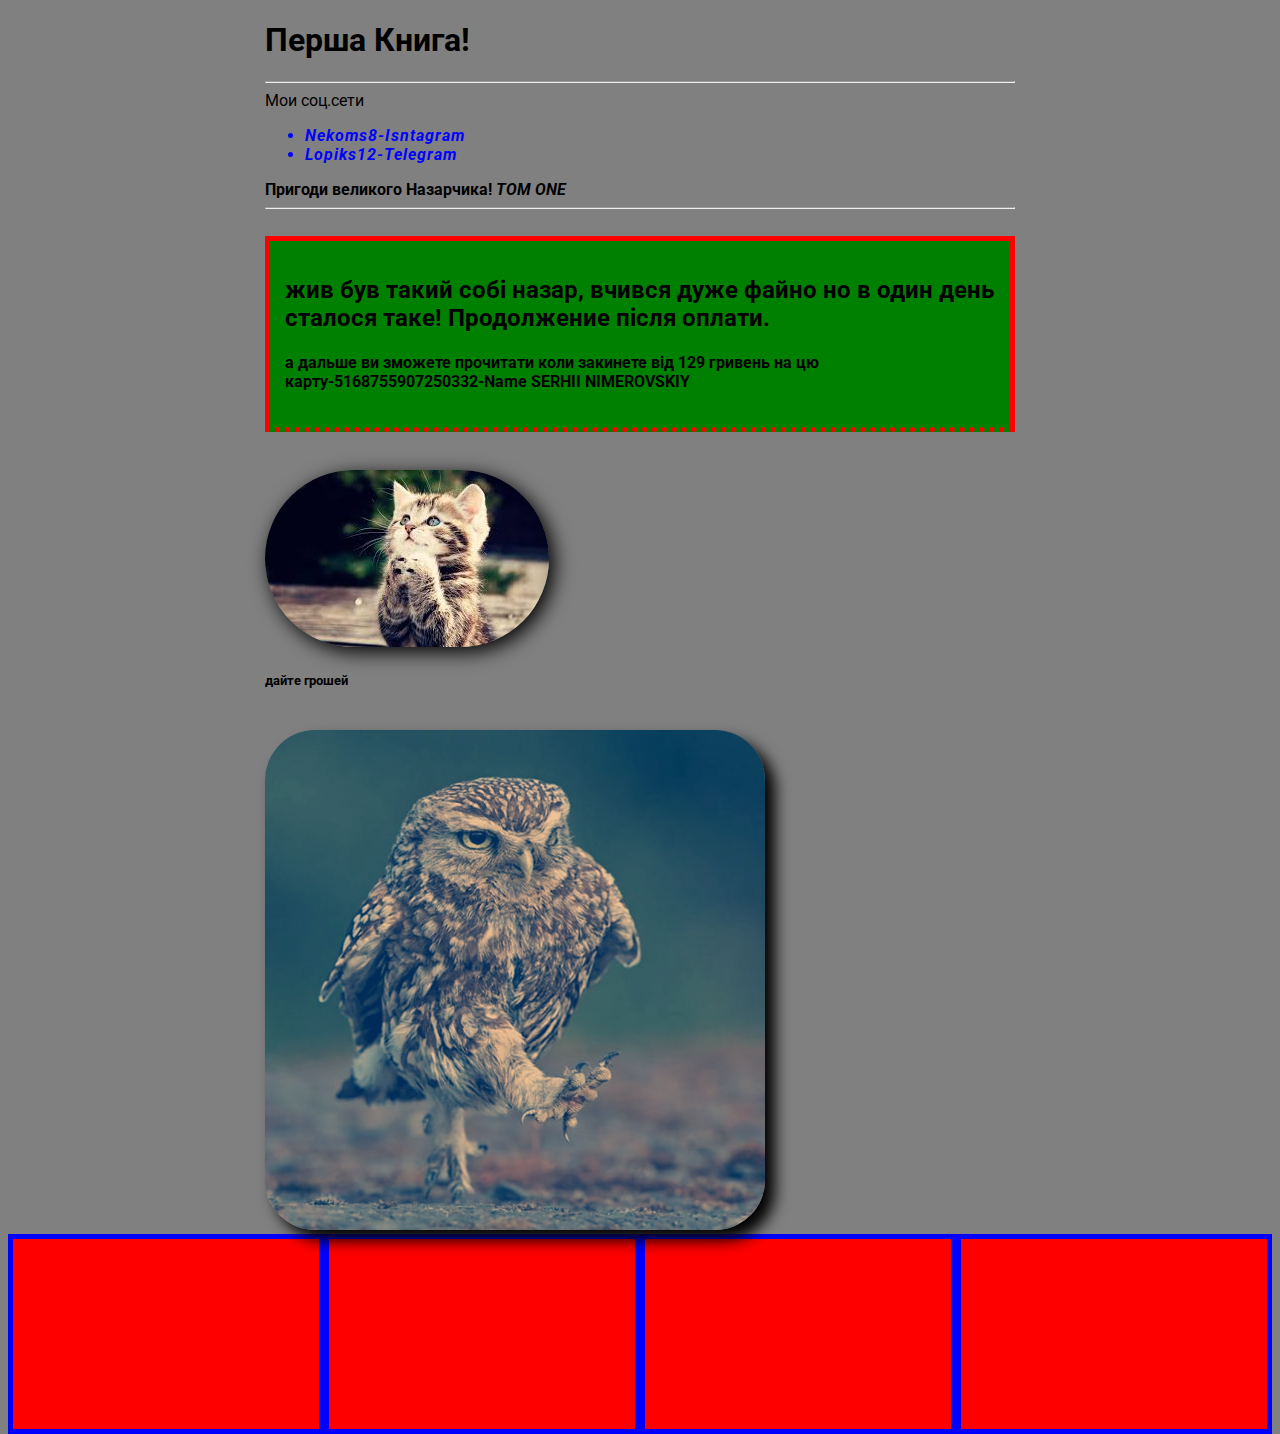
<file: сайт номер 2/index.html>
<!DOCTYPE html>
<html lang="en">
<head>
    <meta charset="UTF-8">
    <meta http-equiv="X-UA-Compatible" content="IE=edge">
    <meta name="viewport" content="width=, initial-scale=1.0">
    <title>КНИЖКА ВІД НАЗАРЧИКА!</title>
    <link rel="stylesheet" href="style.css">
</head>
<body>
    <div class="container">
    <div class="info">
    <h1 >Перша Книга!</h1>
        <hr>
    Мои соц.сети
    <ul>
        <li>nekoms8-isntagram</li>
        <li>lopiks12-telegram</li>
    </ul>
    </div>
    <strong>Пригоди великого Назарчика! <em>TOM ONE</em></strong>
    <br>
    <hr>
    <br>
        <div class="nazio">
    <h2>жив був такий собі назар, вчився дуже файно но в один день сталося таке! Продолжение після оплати.</h2> 
    <h4>а дальше ви зможете прочитати коли закинете від 129 гривень на цю карту-5168755907250332-Name SERHII NIMEROVSKIY</h4>
        </div>
        <br>
        <br>
    <img src="kotiki.jpg" class="kotiki">
    <h5>дайте грошей</h5>
    <br>
        <img src="sova.jpg" alt="сова"
        class="sova">
    </div>
    <div>
        <div class="box-model">
            <div></div>
            <div></div>
            <div></div>
            <div></div>
        </div>
    </div>
</body>
</html>
</file>
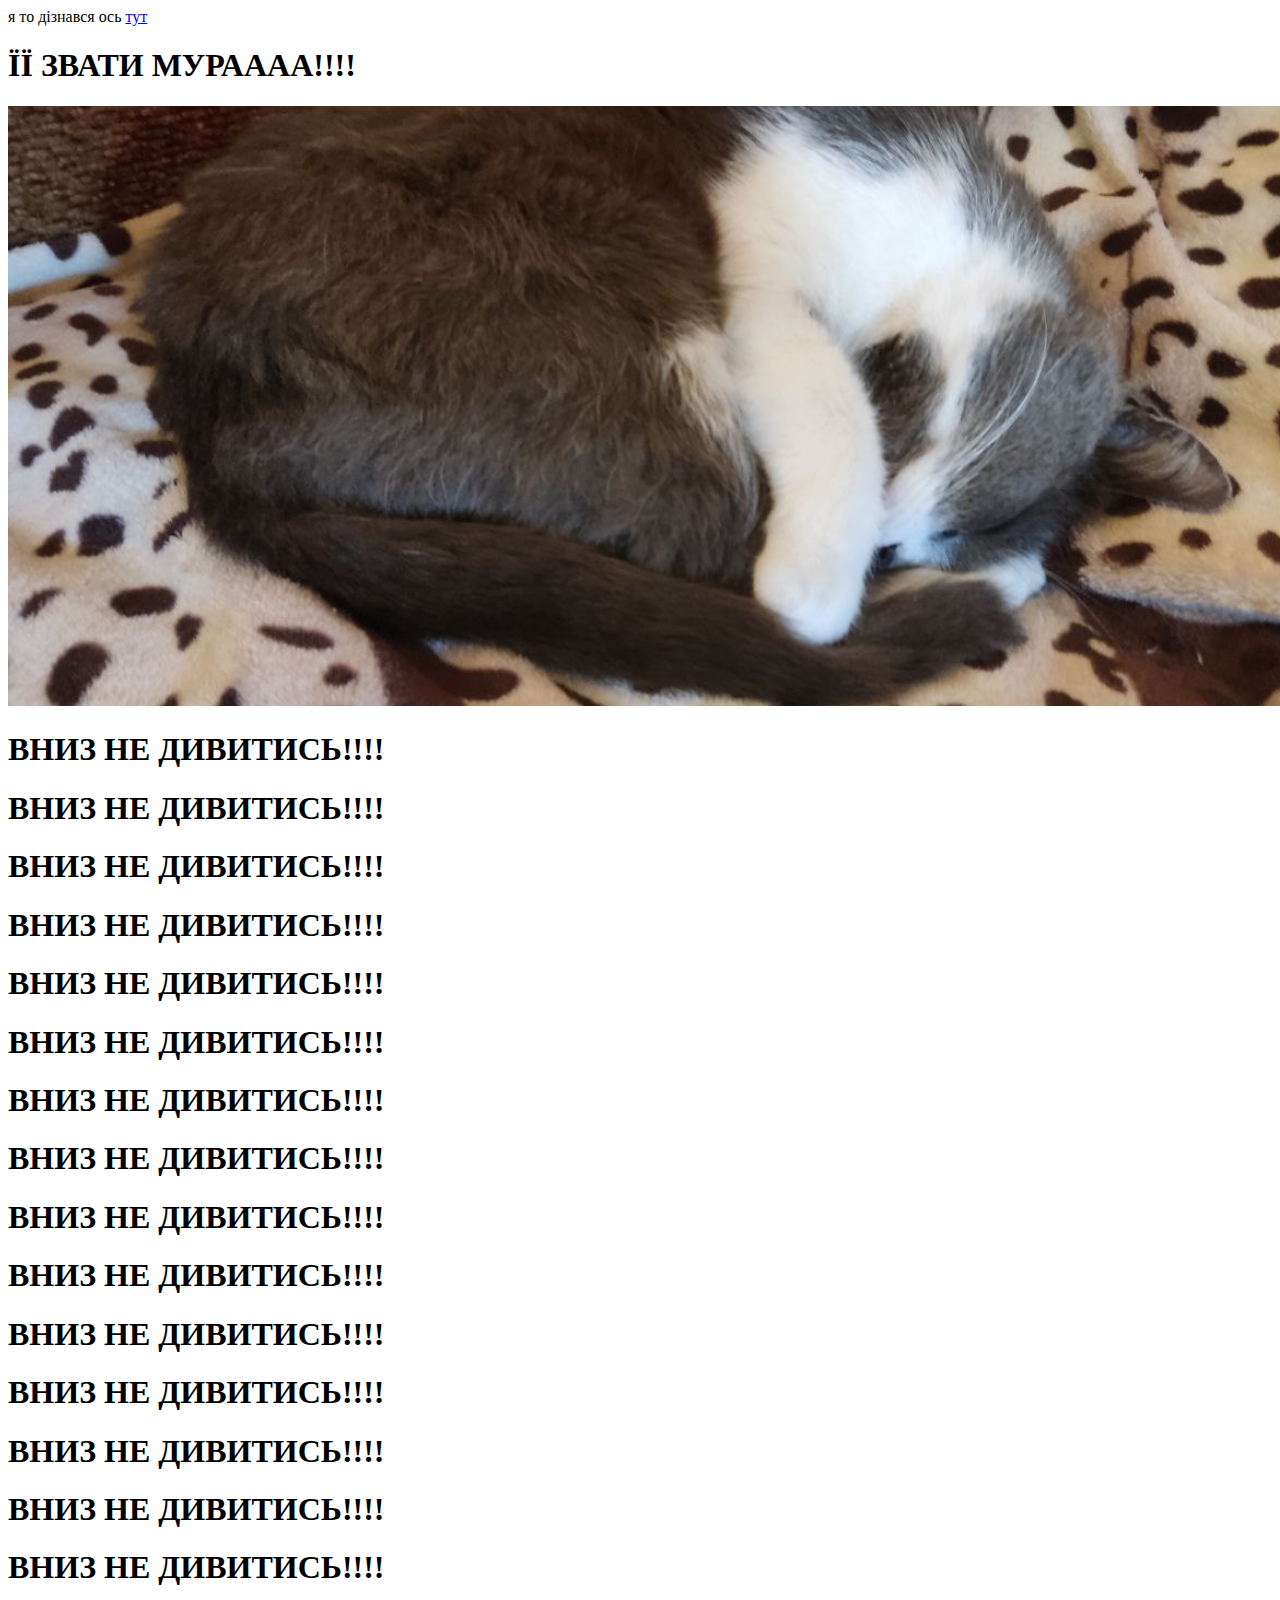
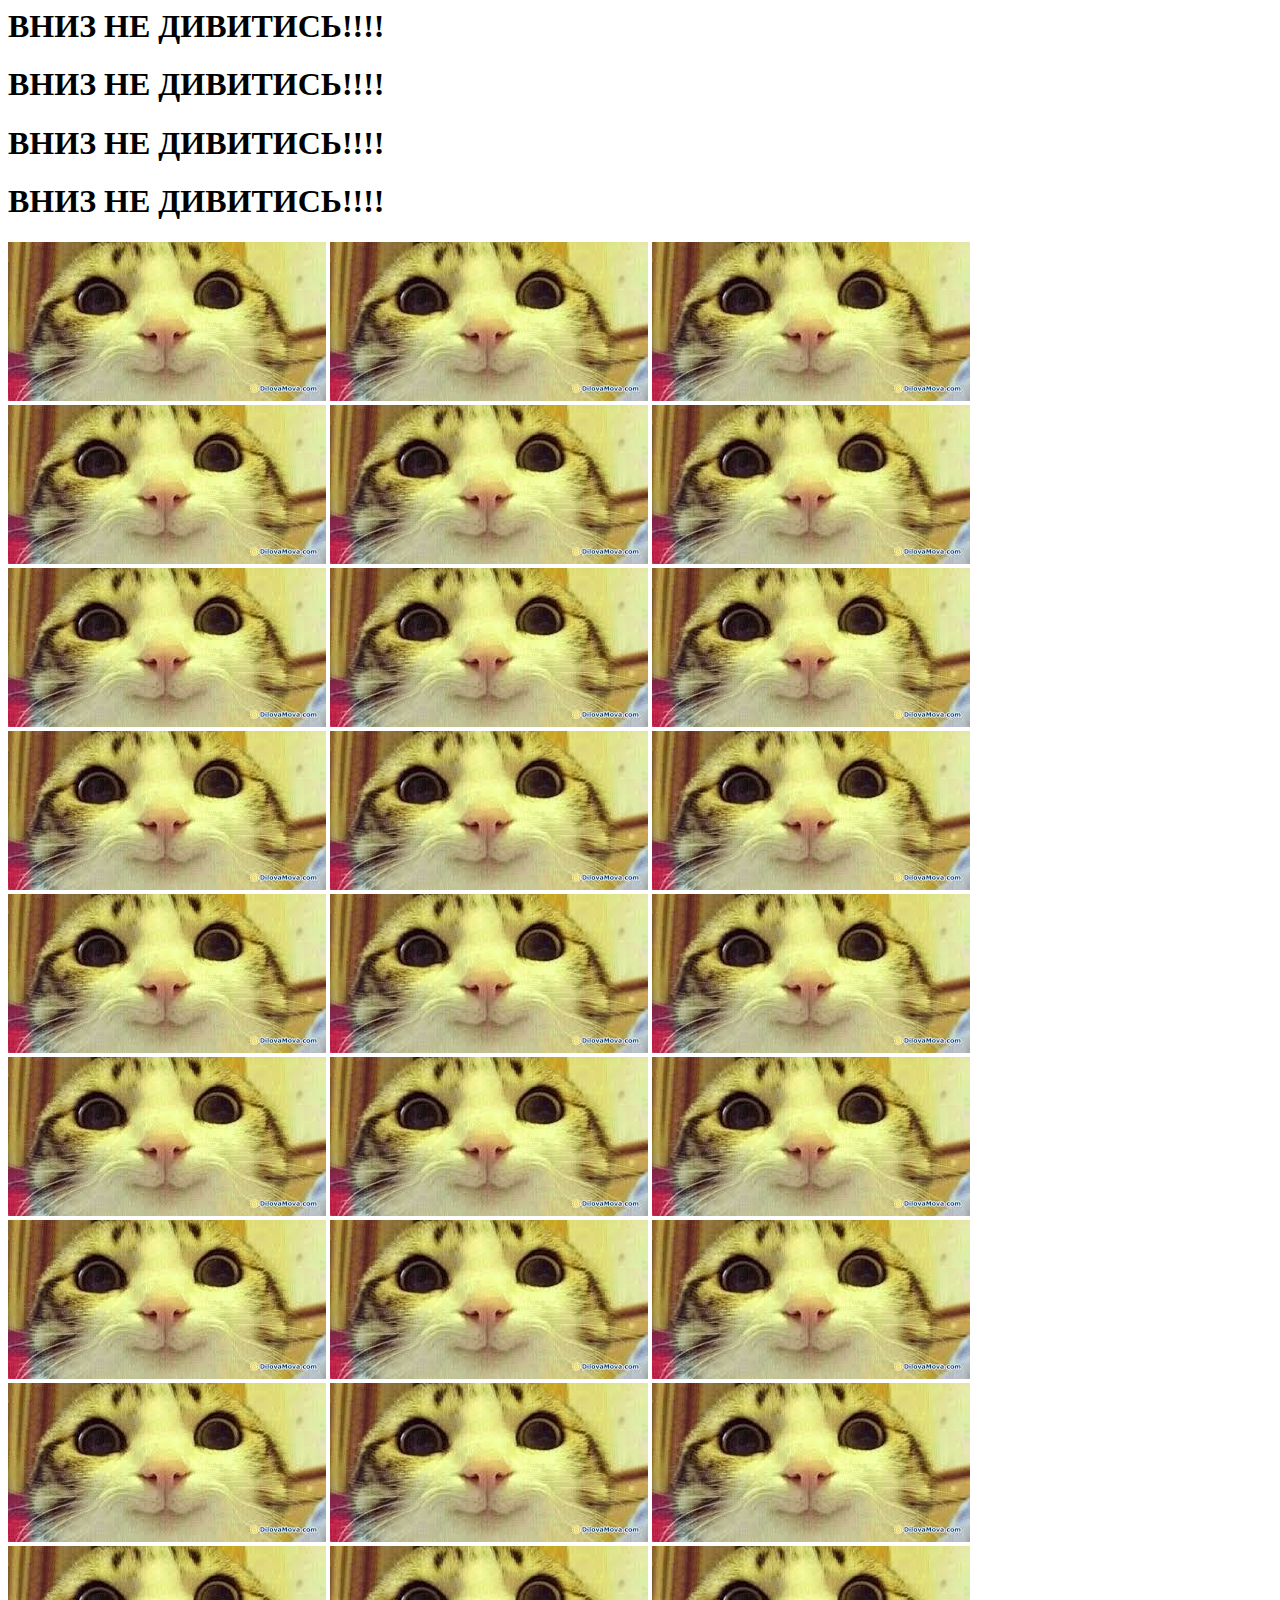
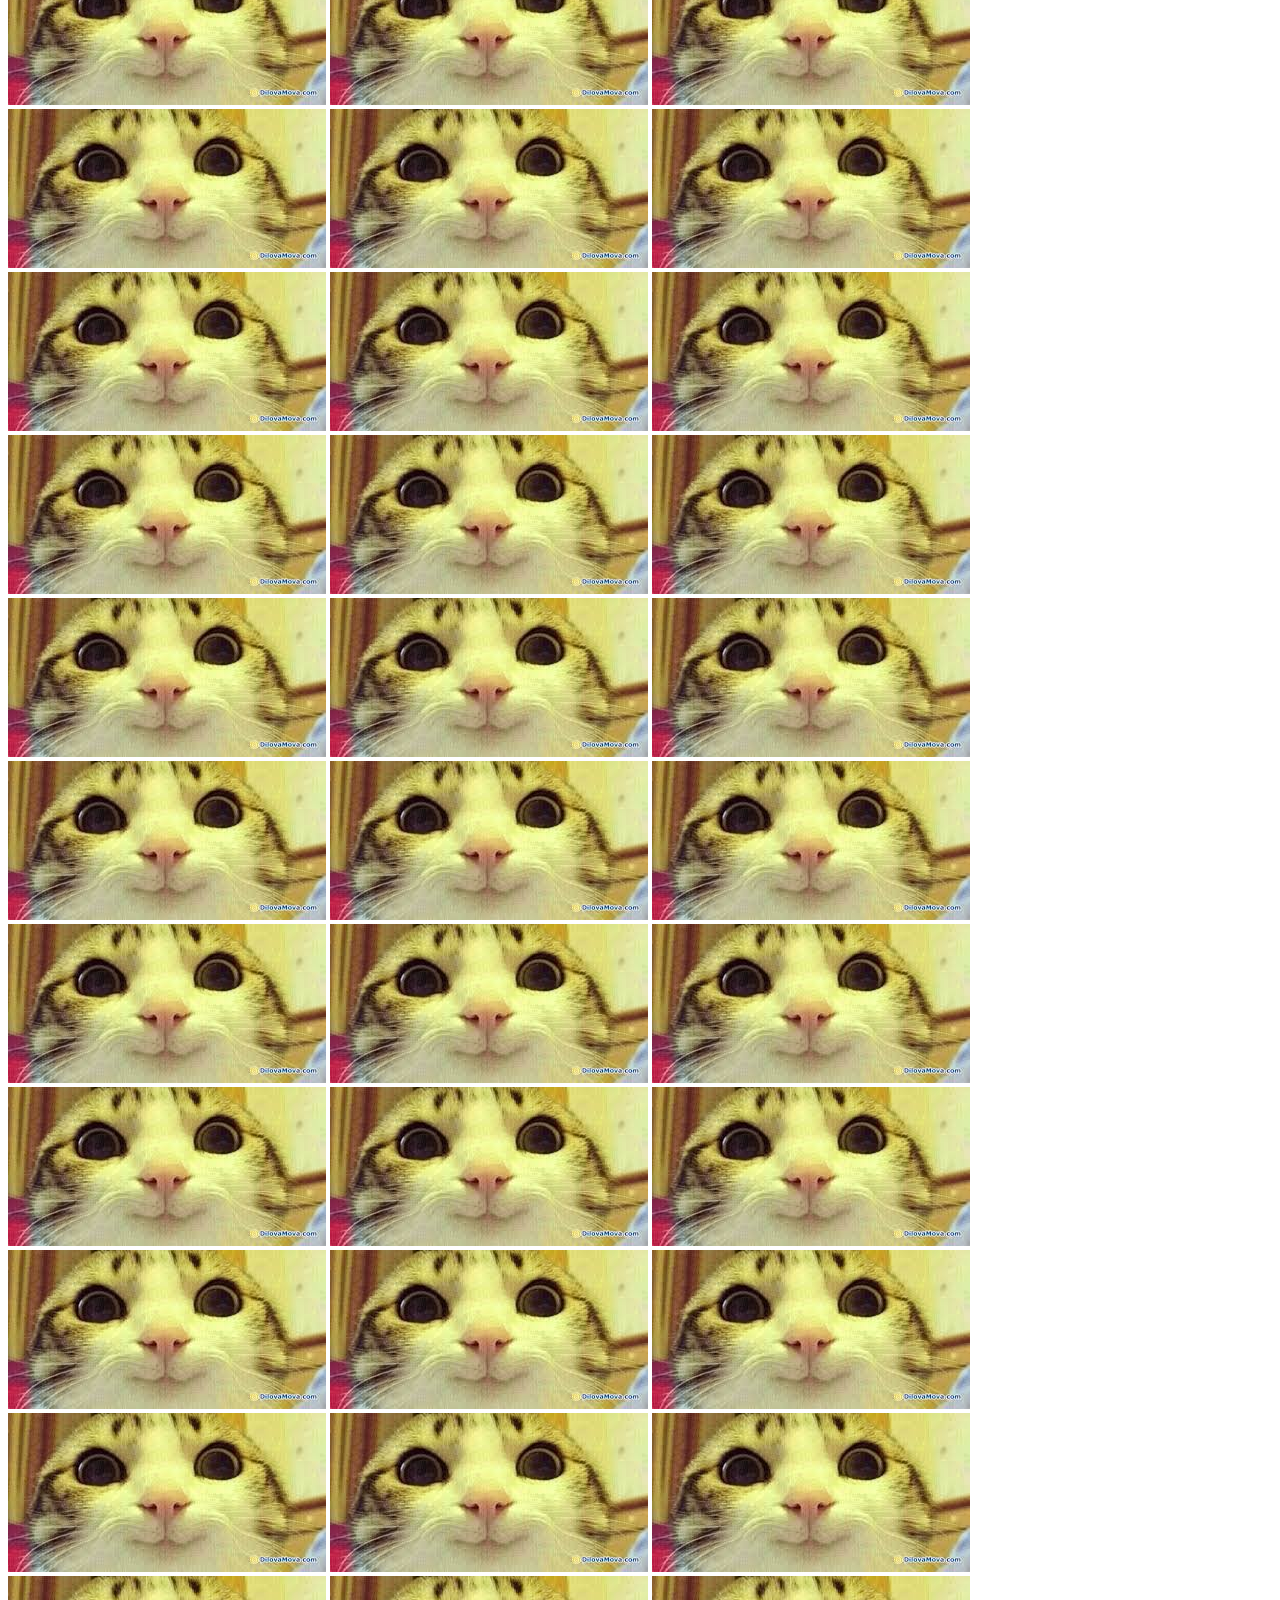
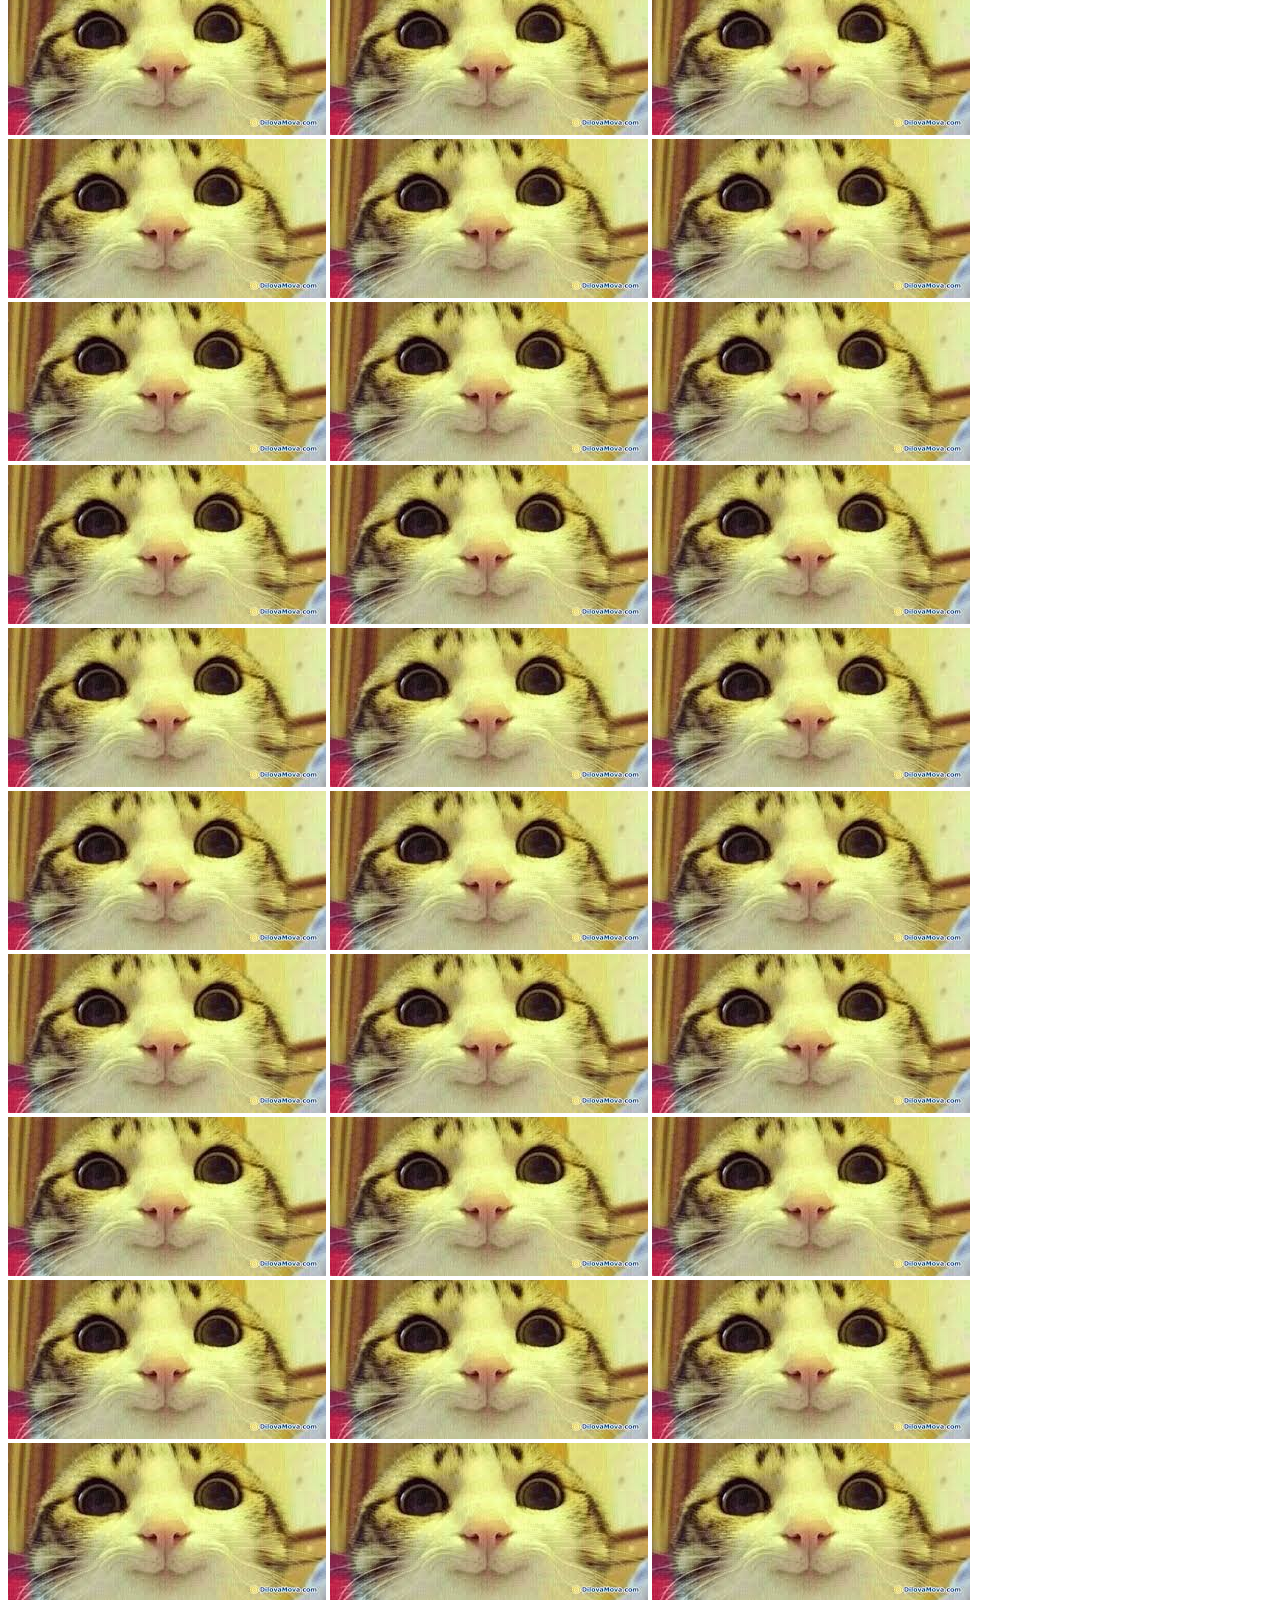
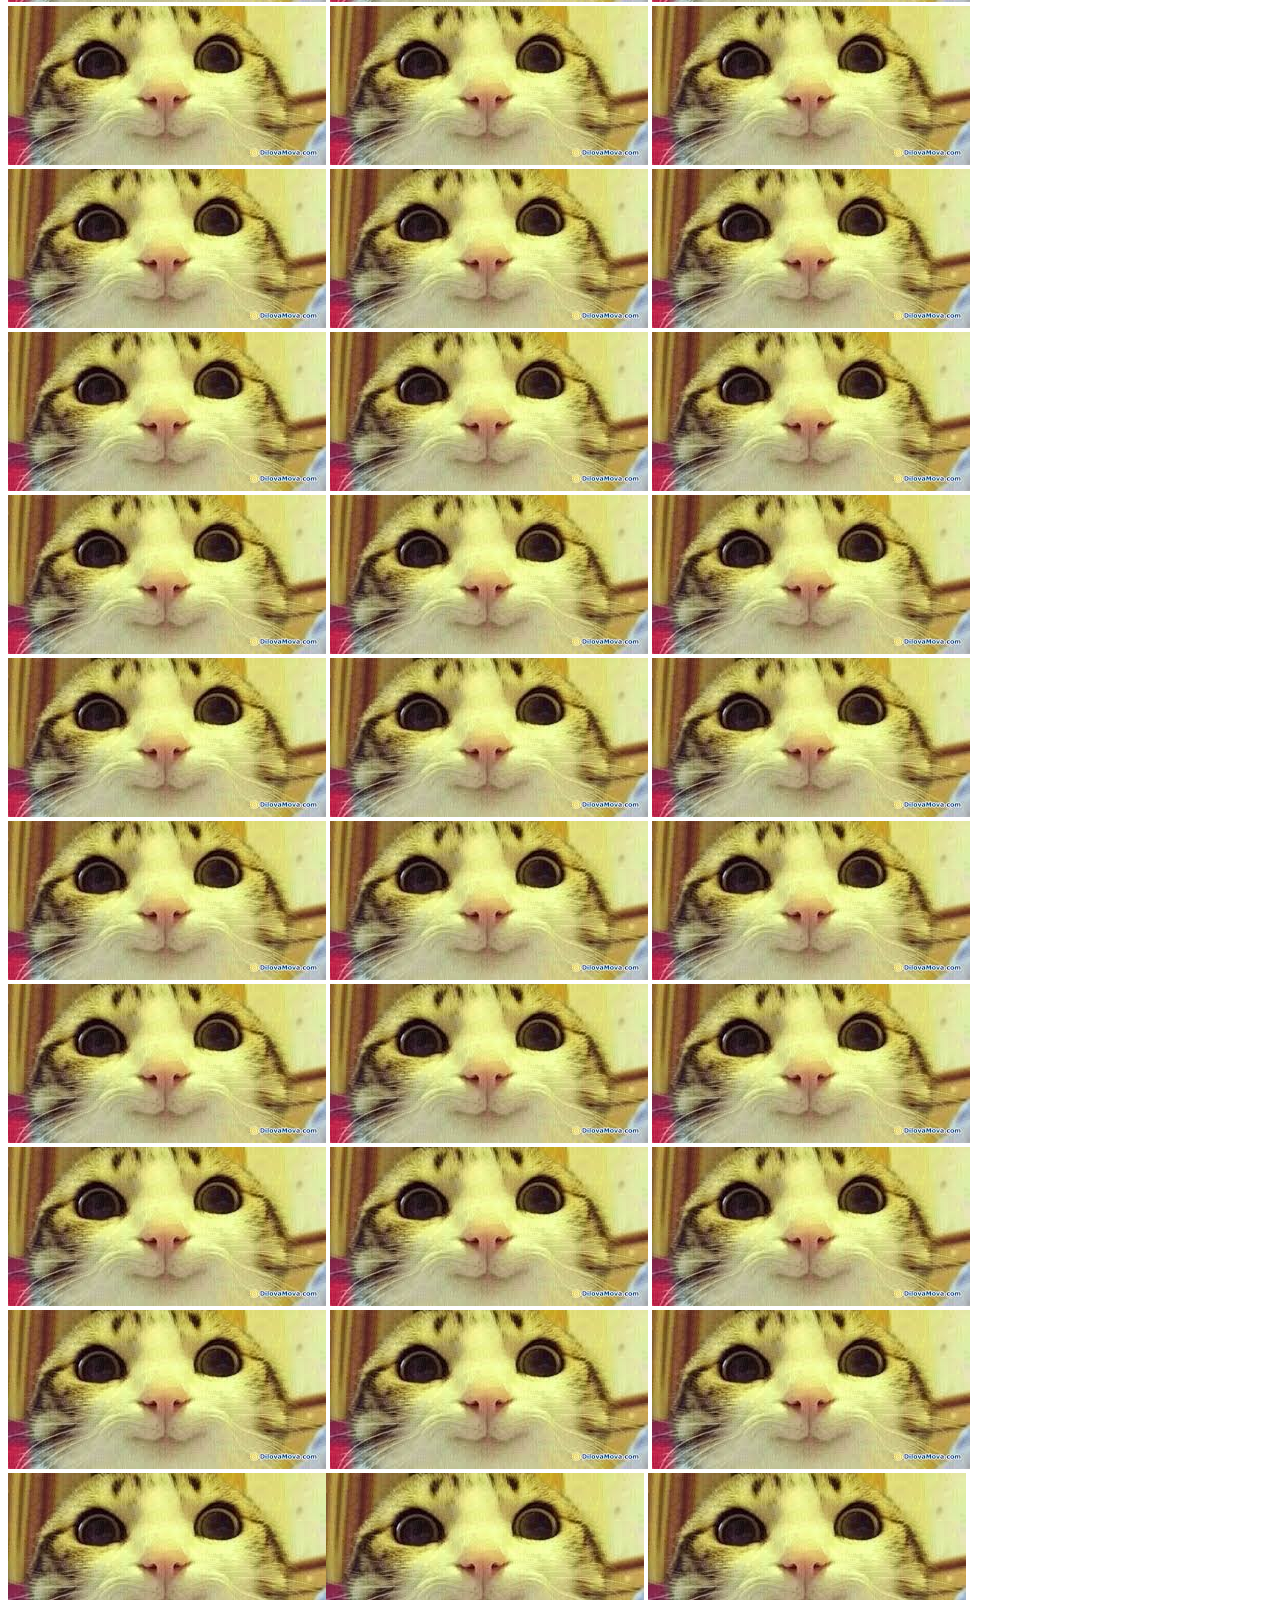
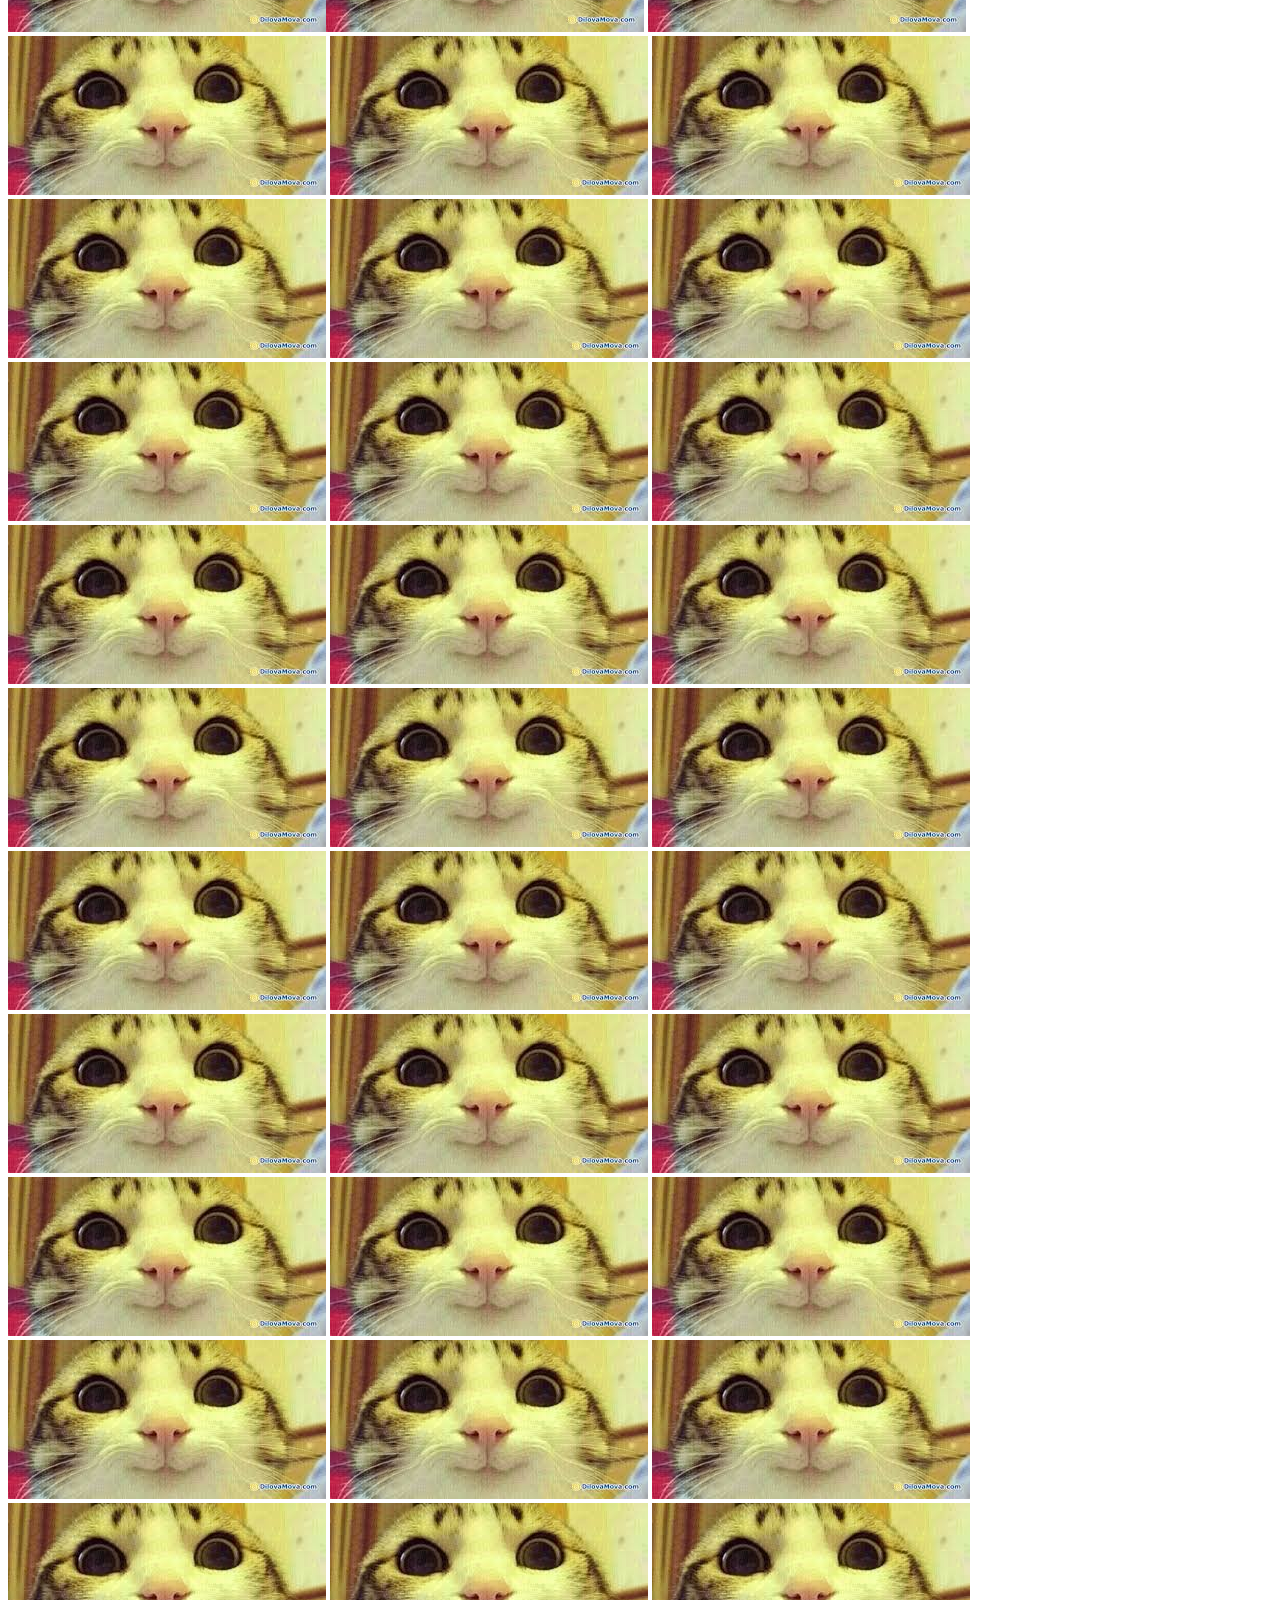
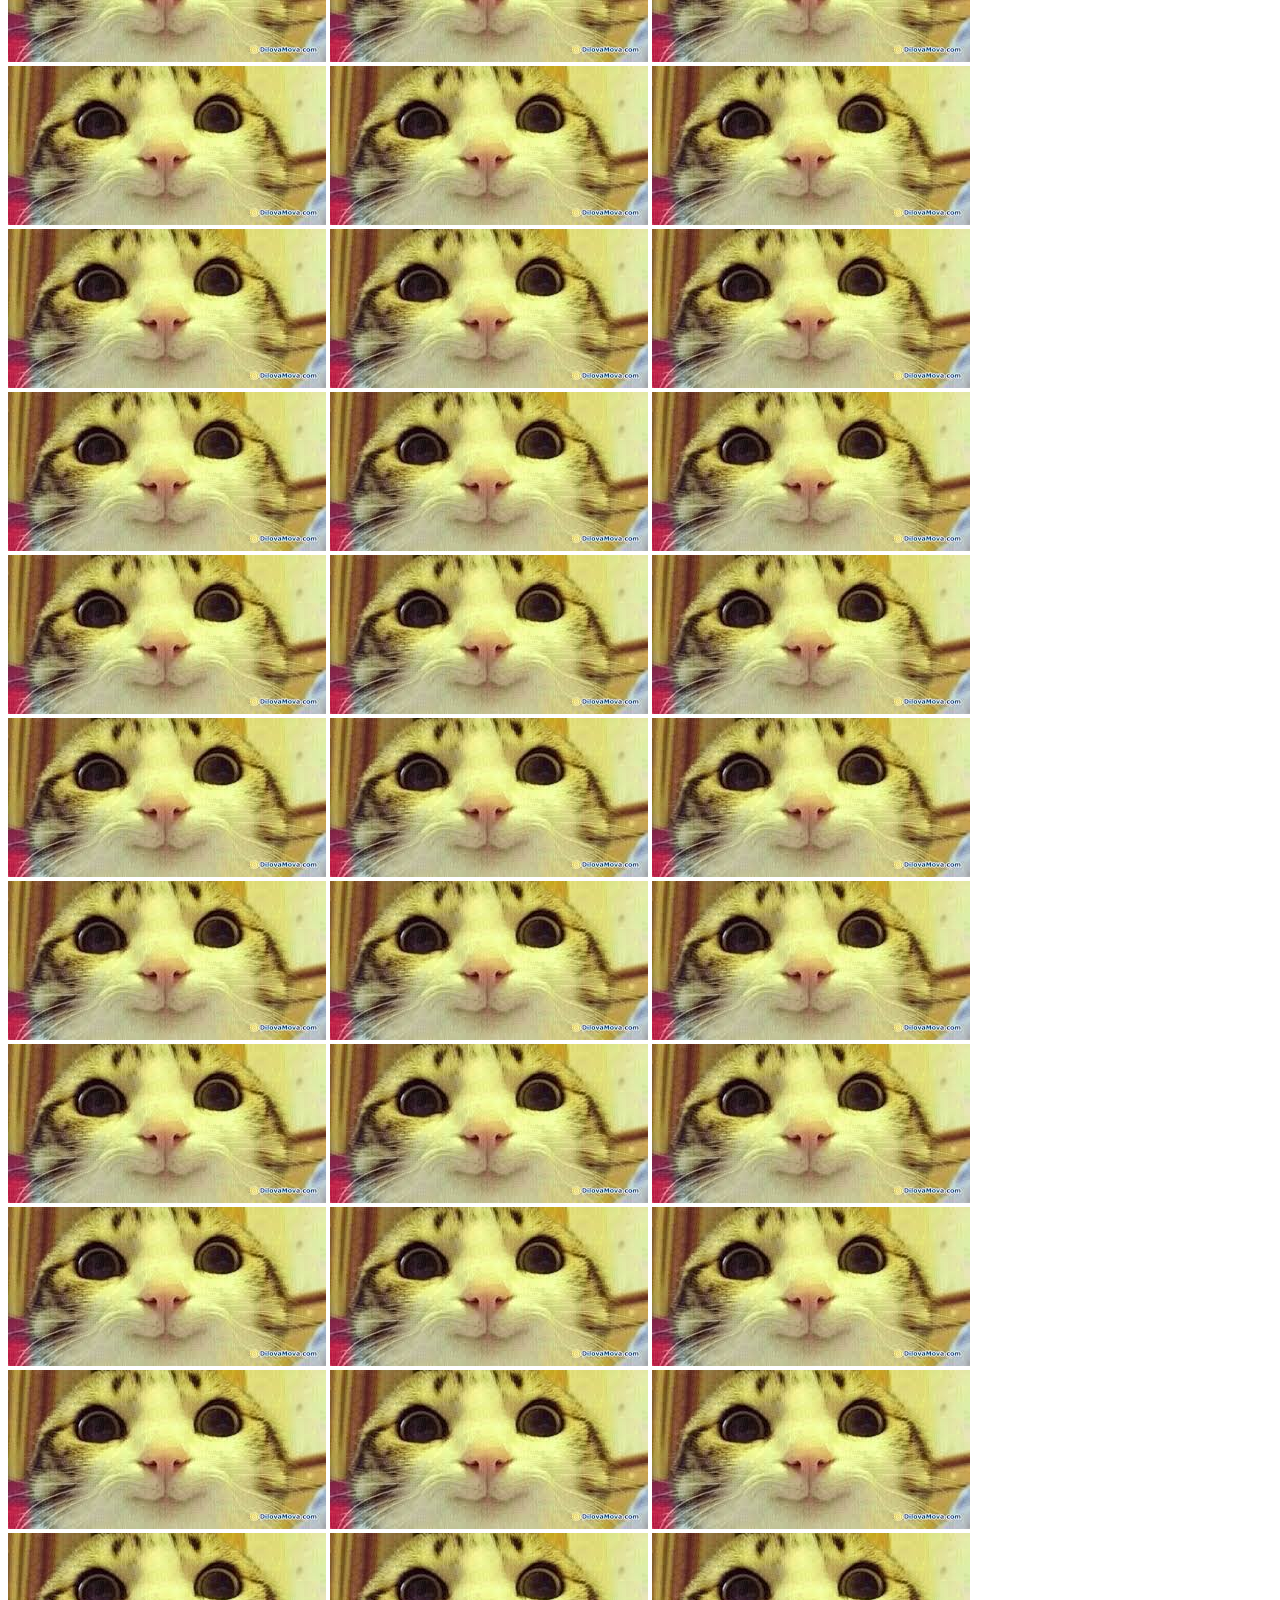
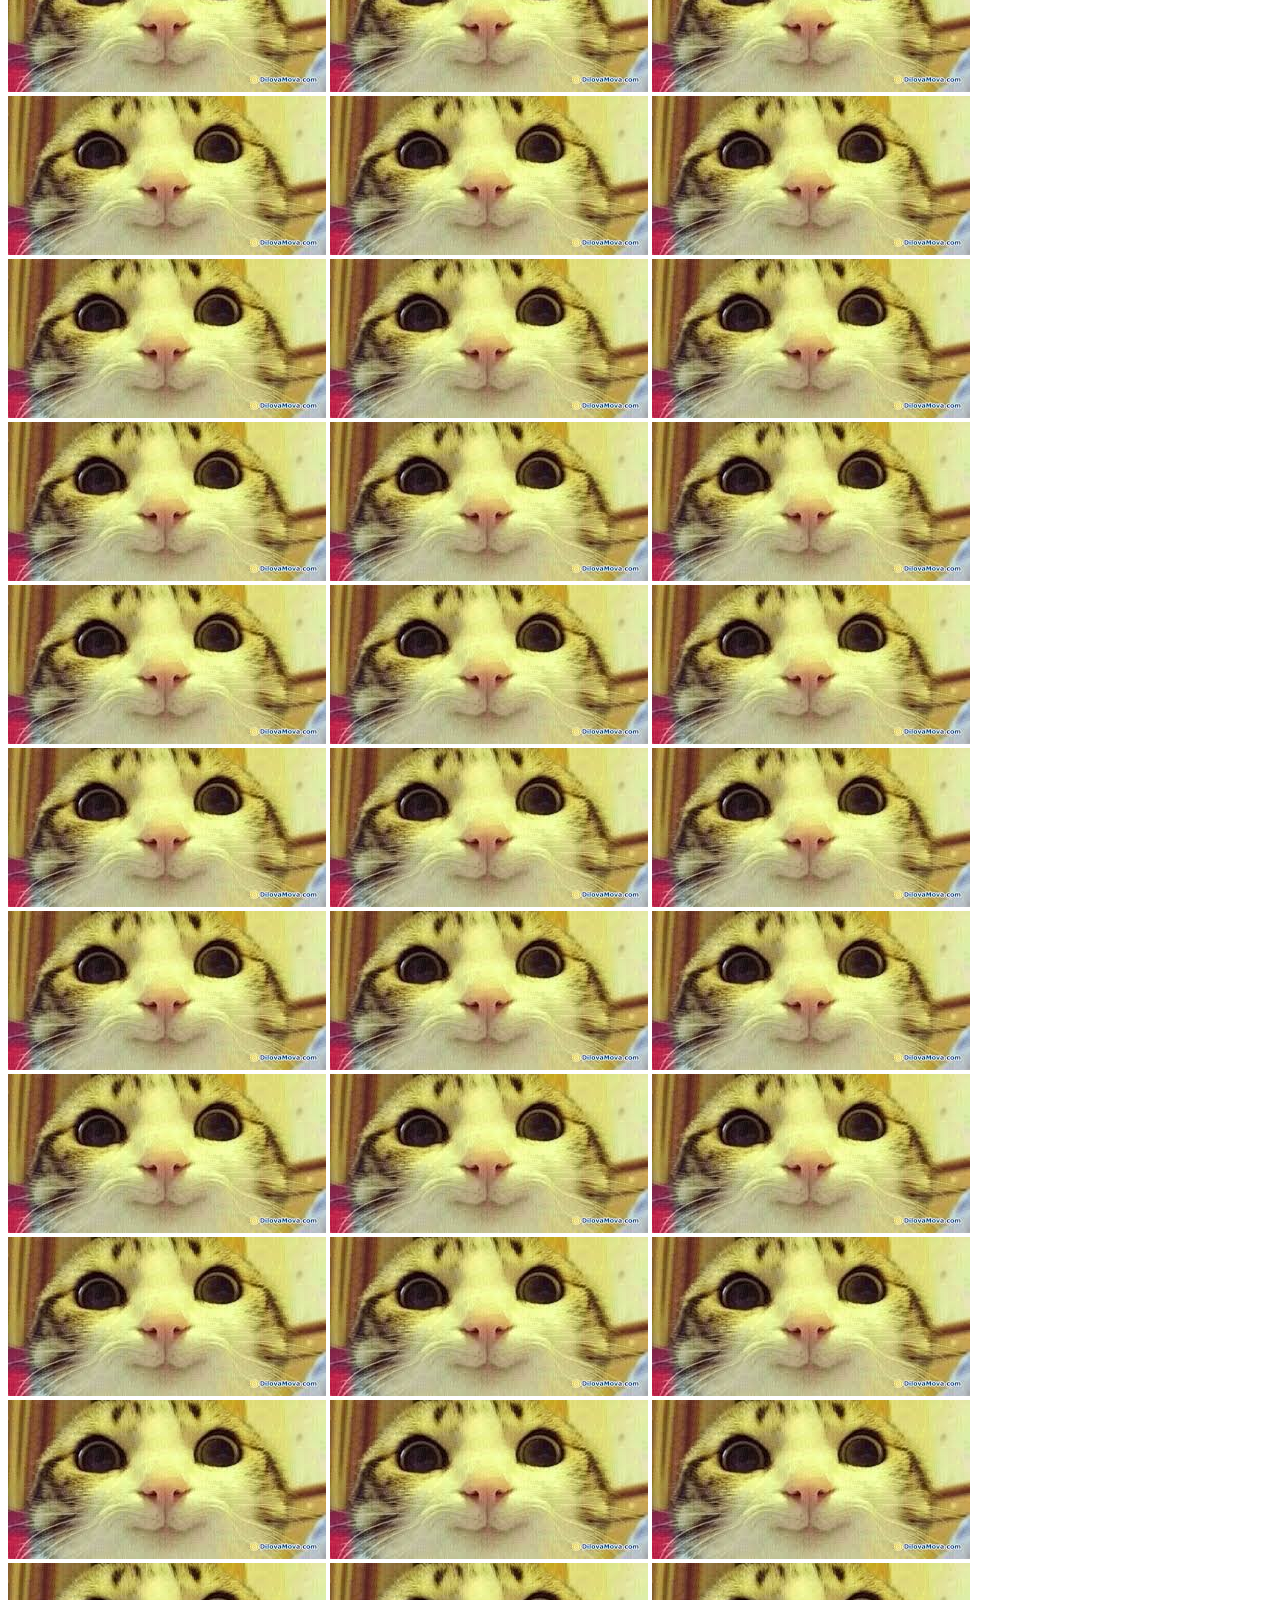
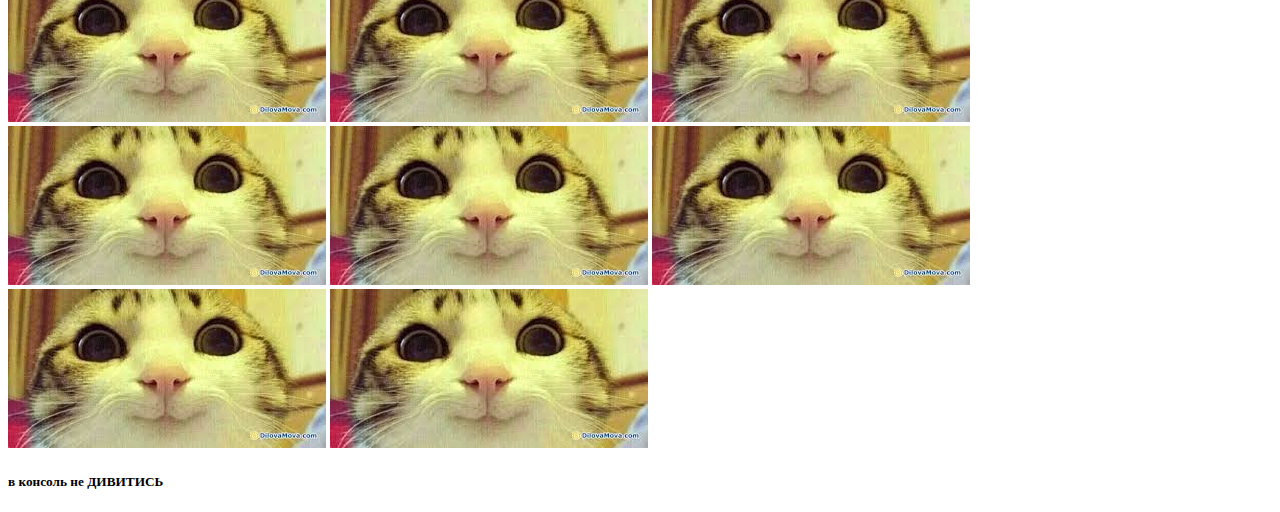
<file: html.html>
<!DOCTYPE html>
<html lang="en">
<head>
    <meta charset="UTF-8">
    <meta http-equiv="X-UA-Compatible" content="IE=edge">
    <meta name="viewport" content="width=device-width, initial-scale=1.0">
    <title>МУРОЧКААА!</title>
    я то дізнався ось <a href="https://www.youtube.com/watch?v=bWNmJqgri4Q" target="_blank" >тут</a>

<h1>ЇЇ ЗВАТИ МУРАААА!!!!</h1>
</head>
<body>
    <script src="jova.js"></script>
    <img src="photo_2022-03-25_12-13-56.jpg" style="object-fit: cover;" width="1400" height="600">
    <h1>ВНИЗ НЕ ДИВИТИСЬ!!!!</h1>
    <h1>ВНИЗ НЕ ДИВИТИСЬ!!!!</h1>
    <h1>ВНИЗ НЕ ДИВИТИСЬ!!!!</h1>
    <h1>ВНИЗ НЕ ДИВИТИСЬ!!!!</h1>
    <h1>ВНИЗ НЕ ДИВИТИСЬ!!!!</h1>
    <h1>ВНИЗ НЕ ДИВИТИСЬ!!!!</h1>
    <h1>ВНИЗ НЕ ДИВИТИСЬ!!!!</h1>
    <h1>ВНИЗ НЕ ДИВИТИСЬ!!!!</h1>
    <h1>ВНИЗ НЕ ДИВИТИСЬ!!!!</h1>
    <h1>ВНИЗ НЕ ДИВИТИСЬ!!!!</h1>
    <h1>ВНИЗ НЕ ДИВИТИСЬ!!!!</h1>
    <h1>ВНИЗ НЕ ДИВИТИСЬ!!!!</h1>
    <h1>ВНИЗ НЕ ДИВИТИСЬ!!!!</h1>
    <h1>ВНИЗ НЕ ДИВИТИСЬ!!!!</h1>
    <h1>ВНИЗ НЕ ДИВИТИСЬ!!!!</h1>
    <h1>ВНИЗ НЕ ДИВИТИСЬ!!!!</h1>
    <h1>ВНИЗ НЕ ДИВИТИСЬ!!!!</h1>
    <h1>ВНИЗ НЕ ДИВИТИСЬ!!!!</h1>
    <h1>ВНИЗ НЕ ДИВИТИСЬ!!!!</h1>
    <img src="images.jpg"> 
    <img src="images.jpg">
    <img src="images.jpg">
    <img src="images.jpg">
    <img src="images.jpg">
    <img src="images.jpg">
    <img src="images.jpg">
    <img src="images.jpg">    <img src="images.jpg">
    <img src="images.jpg">
    <img src="images.jpg">
    <img src="images.jpg">
    <img src="images.jpg">
    <img src="images.jpg">
    <img src="images.jpg">
    <img src="images.jpg">    <img src="images.jpg">
    <img src="images.jpg">
    <img src="images.jpg">
    <img src="images.jpg">
    <img src="images.jpg">
    <img src="images.jpg">
    <img src="images.jpg">
    <img src="images.jpg">    <img src="images.jpg">
    <img src="images.jpg">
    <img src="images.jpg">
    <img src="images.jpg">
    <img src="images.jpg">
    <img src="images.jpg">
    <img src="images.jpg">
    <img src="images.jpg">    <img src="images.jpg">
    <img src="images.jpg">
    <img src="images.jpg">
    <img src="images.jpg">
    <img src="images.jpg">
    <img src="images.jpg">
    <img src="images.jpg">
    <img src="images.jpg">    <img src="images.jpg">
    <img src="images.jpg">
    <img src="images.jpg">
    <img src="images.jpg">
    <img src="images.jpg">
    <img src="images.jpg">
    <img src="images.jpg">
    <img src="images.jpg">    <img src="images.jpg">
    <img src="images.jpg">
    <img src="images.jpg">
    <img src="images.jpg">
    <img src="images.jpg">
    <img src="images.jpg">
    <img src="images.jpg">
    <img src="images.jpg">
    <img src="images.jpg"> 
    <img src="images.jpg">
    <img src="images.jpg">
    <img src="images.jpg">
    <img src="images.jpg">
    <img src="images.jpg">
    <img src="images.jpg">
    <img src="images.jpg">    <img src="images.jpg">
    <img src="images.jpg">
    <img src="images.jpg">
    <img src="images.jpg">
    <img src="images.jpg">
    <img src="images.jpg">
    <img src="images.jpg">
    <img src="images.jpg">    <img src="images.jpg">
    <img src="images.jpg">
    <img src="images.jpg">
    <img src="images.jpg">
    <img src="images.jpg">
    <img src="images.jpg">
    <img src="images.jpg">
    <img src="images.jpg">    <img src="images.jpg">
    <img src="images.jpg">
    <img src="images.jpg">
    <img src="images.jpg">
    <img src="images.jpg">
    <img src="images.jpg">
    <img src="images.jpg">
    <img src="images.jpg">    <img src="images.jpg">
    <img src="images.jpg">
    <img src="images.jpg">
    <img src="images.jpg">
    <img src="images.jpg">
    <img src="images.jpg">
    <img src="images.jpg">
    <img src="images.jpg">    <img src="images.jpg">
    <img src="images.jpg">
    <img src="images.jpg">
    <img src="images.jpg">
    <img src="images.jpg">
    <img src="images.jpg">
    <img src="images.jpg">
    <img src="images.jpg">    <img src="images.jpg">
    <img src="images.jpg">
    <img src="images.jpg">
    <img src="images.jpg">
    <img src="images.jpg">
    <img src="images.jpg">
    <img src="images.jpg">
    <img src="images.jpg"><img src="images.jpg"> 
    <img src="images.jpg">
    <img src="images.jpg">
    <img src="images.jpg">
    <img src="images.jpg">
    <img src="images.jpg">
    <img src="images.jpg">
    <img src="images.jpg">    <img src="images.jpg">
    <img src="images.jpg">
    <img src="images.jpg">
    <img src="images.jpg">
    <img src="images.jpg">
    <img src="images.jpg">
    <img src="images.jpg">
    <img src="images.jpg">    <img src="images.jpg">
    <img src="images.jpg">
    <img src="images.jpg">
    <img src="images.jpg">
    <img src="images.jpg">
    <img src="images.jpg">
    <img src="images.jpg">
    <img src="images.jpg">    <img src="images.jpg">
    <img src="images.jpg">
    <img src="images.jpg">
    <img src="images.jpg">
    <img src="images.jpg">
    <img src="images.jpg">
    <img src="images.jpg">
    <img src="images.jpg">    <img src="images.jpg">
    <img src="images.jpg">
    <img src="images.jpg">
    <img src="images.jpg">
    <img src="images.jpg">
    <img src="images.jpg">
    <img src="images.jpg">
    <img src="images.jpg">    <img src="images.jpg">
    <img src="images.jpg">
    <img src="images.jpg">
    <img src="images.jpg">
    <img src="images.jpg">
    <img src="images.jpg">
    <img src="images.jpg">
    <img src="images.jpg">    <img src="images.jpg">
    <img src="images.jpg">
    <img src="images.jpg">
    <img src="images.jpg">
    <img src="images.jpg">
    <img src="images.jpg">
    <img src="images.jpg">
    <img src="images.jpg"><img src="images.jpg"> 
    <img src="images.jpg">
    <img src="images.jpg">
    <img src="images.jpg">
    <img src="images.jpg">
    <img src="images.jpg">
    <img src="images.jpg">
    <img src="images.jpg">    <img src="images.jpg">
    <img src="images.jpg">
    <img src="images.jpg">
    <img src="images.jpg">
    <img src="images.jpg">
    <img src="images.jpg">
    <img src="images.jpg">
    <img src="images.jpg">    <img src="images.jpg">
    <img src="images.jpg">
    <img src="images.jpg">
    <img src="images.jpg">
    <img src="images.jpg">
    <img src="images.jpg">
    <img src="images.jpg">
    <img src="images.jpg">    <img src="images.jpg">
    <img src="images.jpg">
    <img src="images.jpg">
    <img src="images.jpg">
    <img src="images.jpg">
    <img src="images.jpg">
    <img src="images.jpg">
    <img src="images.jpg">    <img src="images.jpg">
    <img src="images.jpg">
    <img src="images.jpg">
    <img src="images.jpg">
    <img src="images.jpg">
    <img src="images.jpg">
    <img src="images.jpg">
    <img src="images.jpg">    <img src="images.jpg">
    <audio src=""></audio>
    <script src="jova.js"></script>
</body>
</html>
<h5>в консоль не ДИВИТИСЬ</h5>
</file>
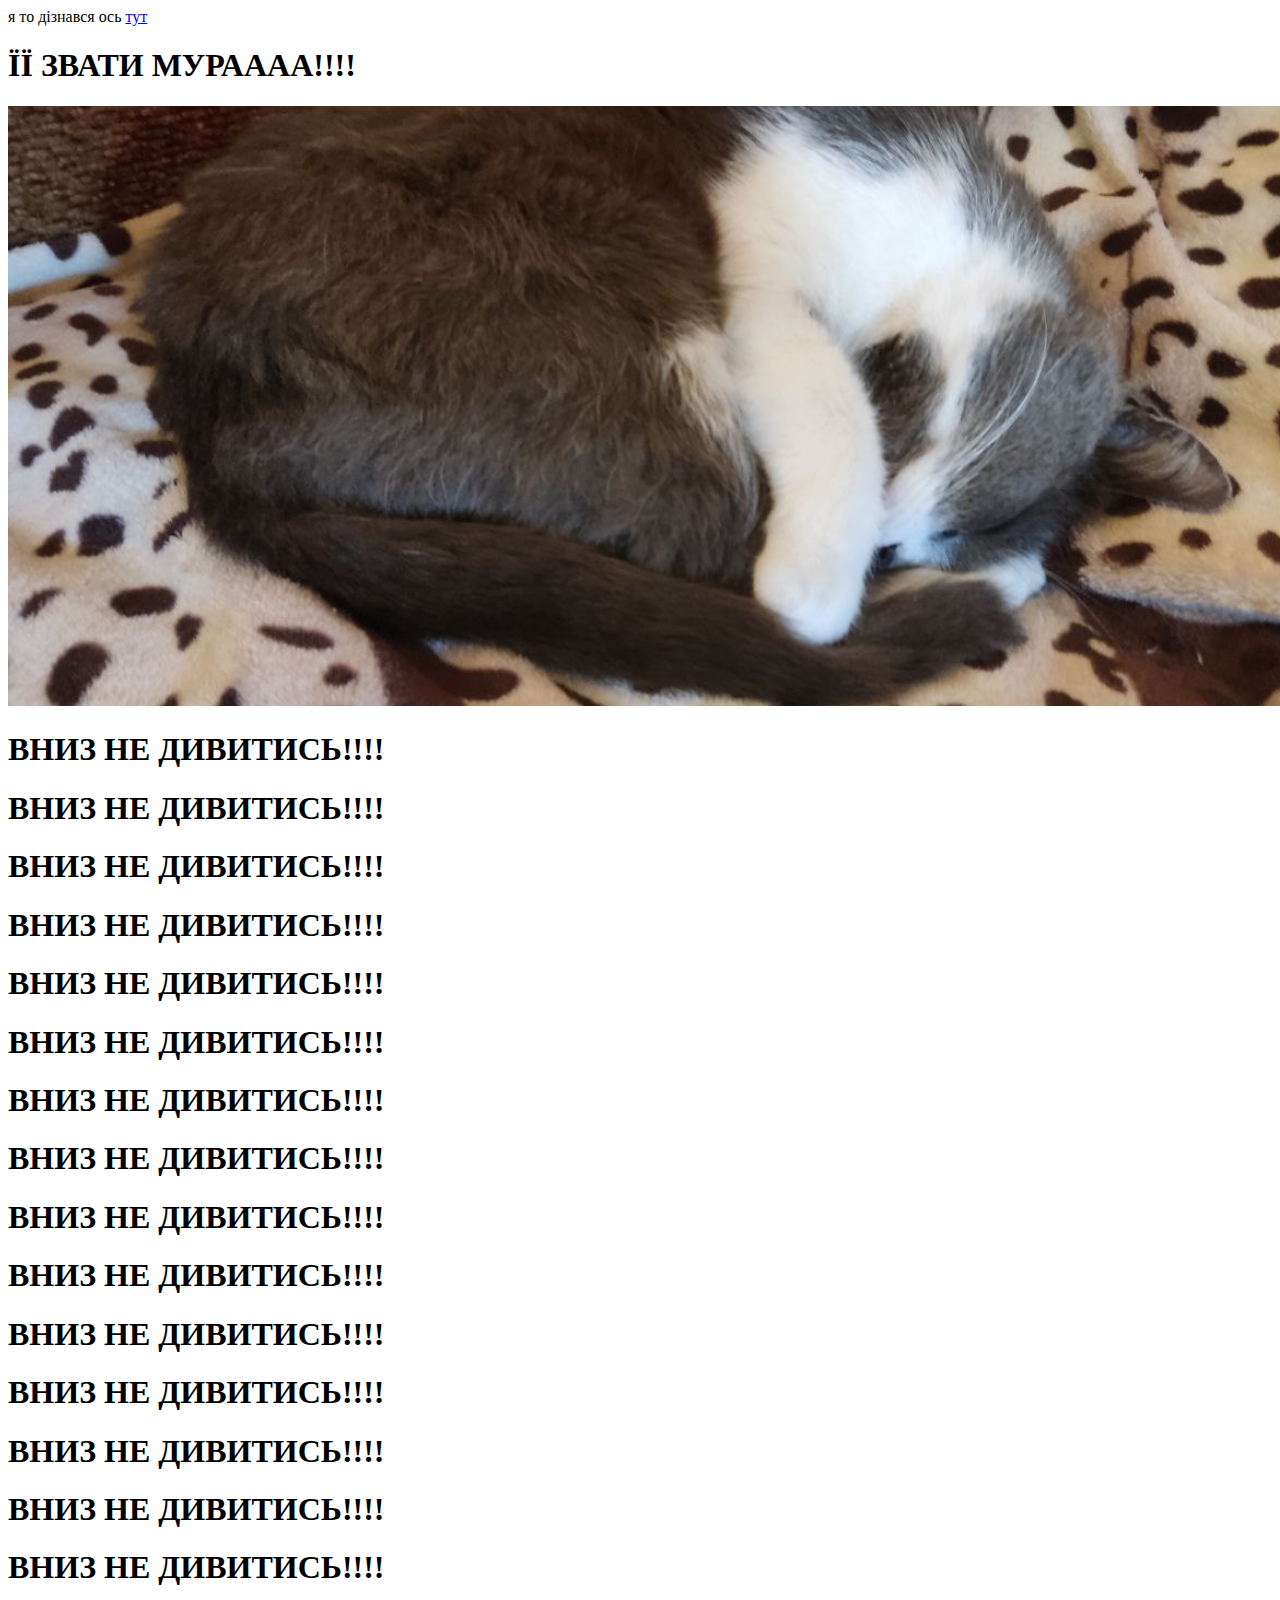
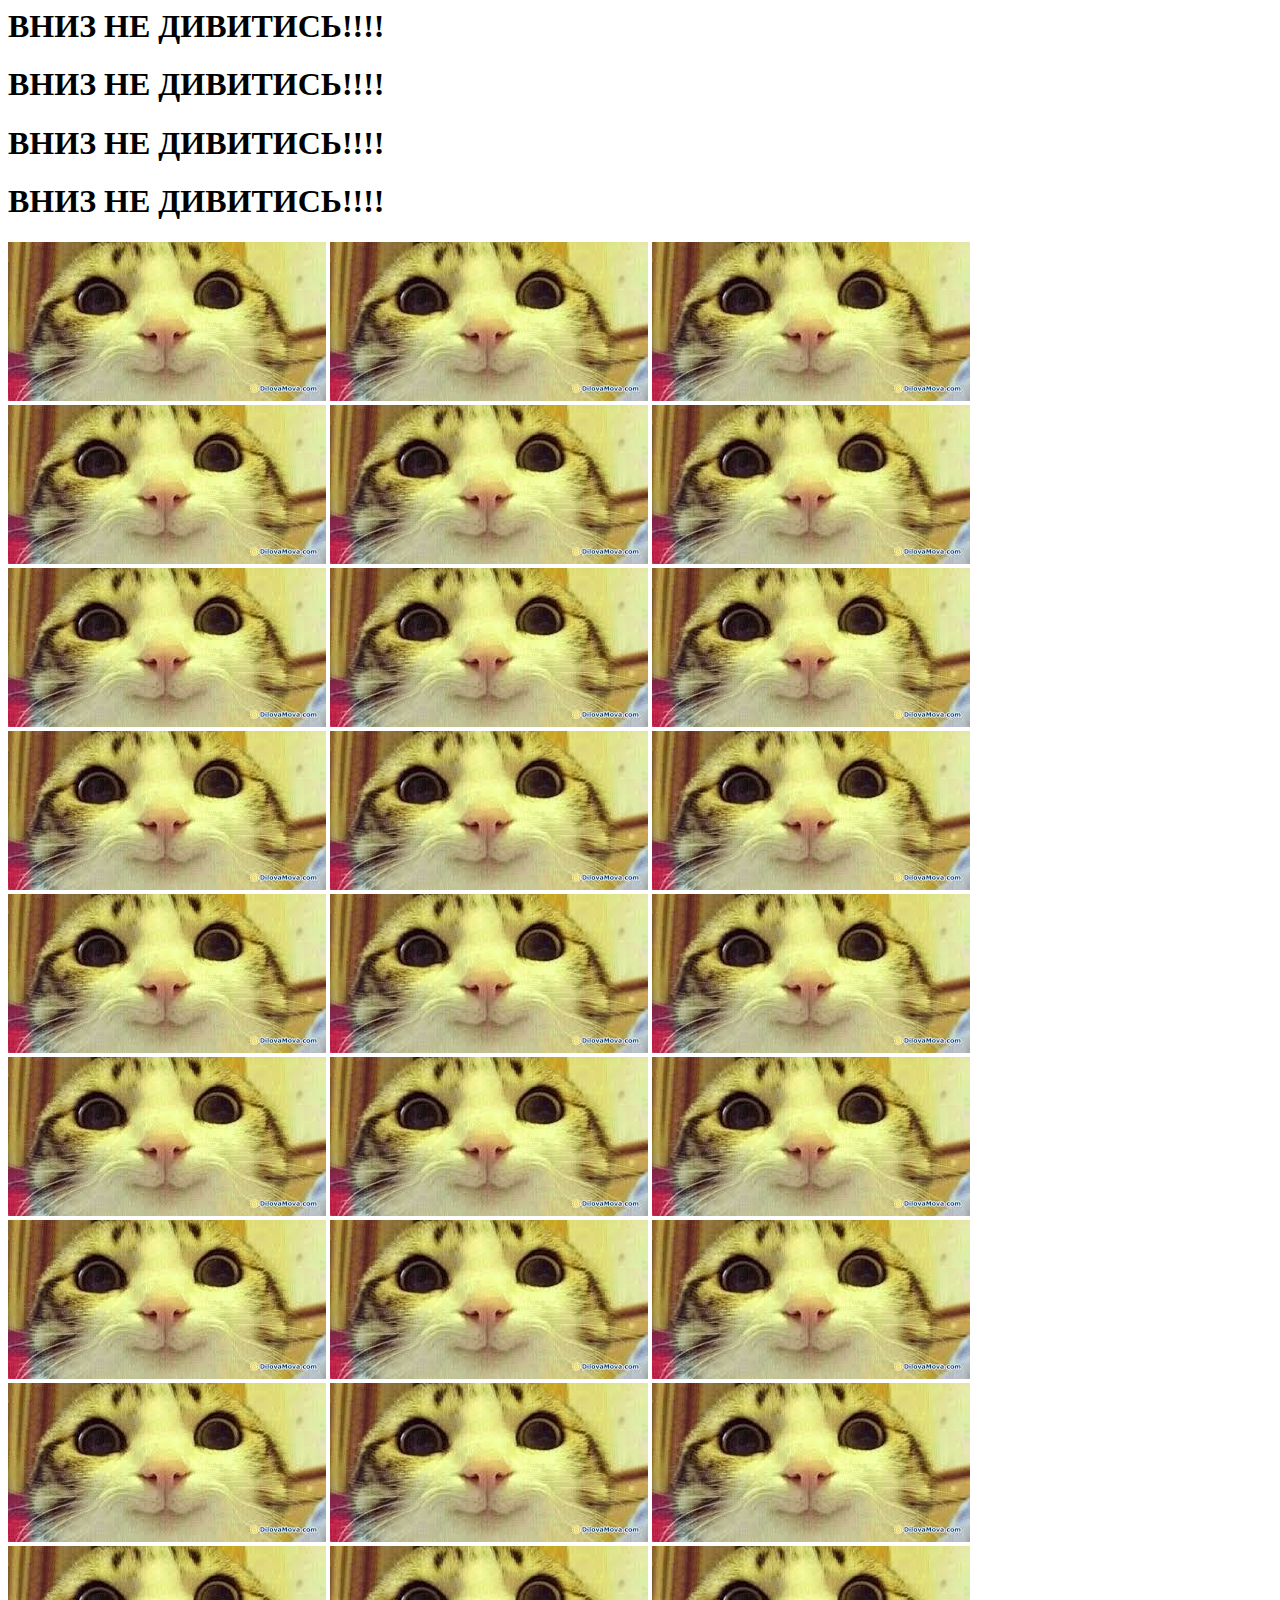
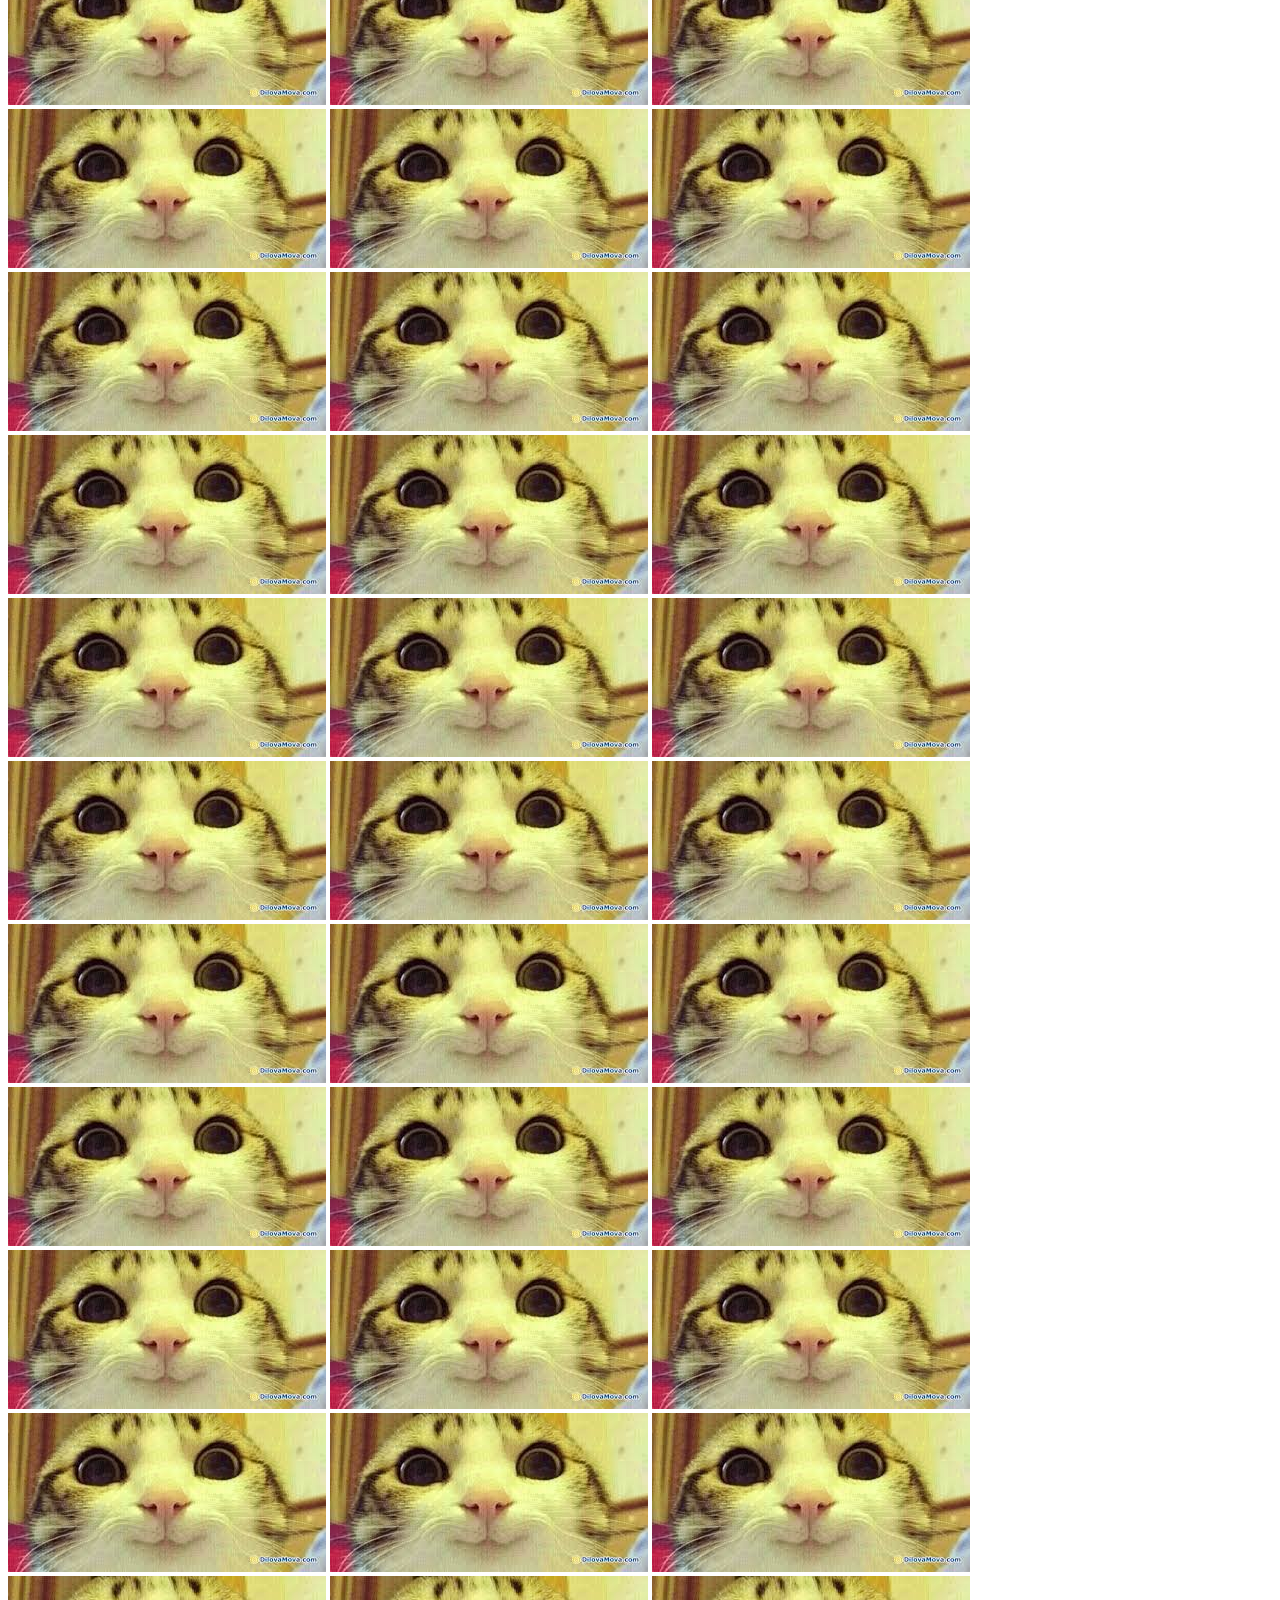
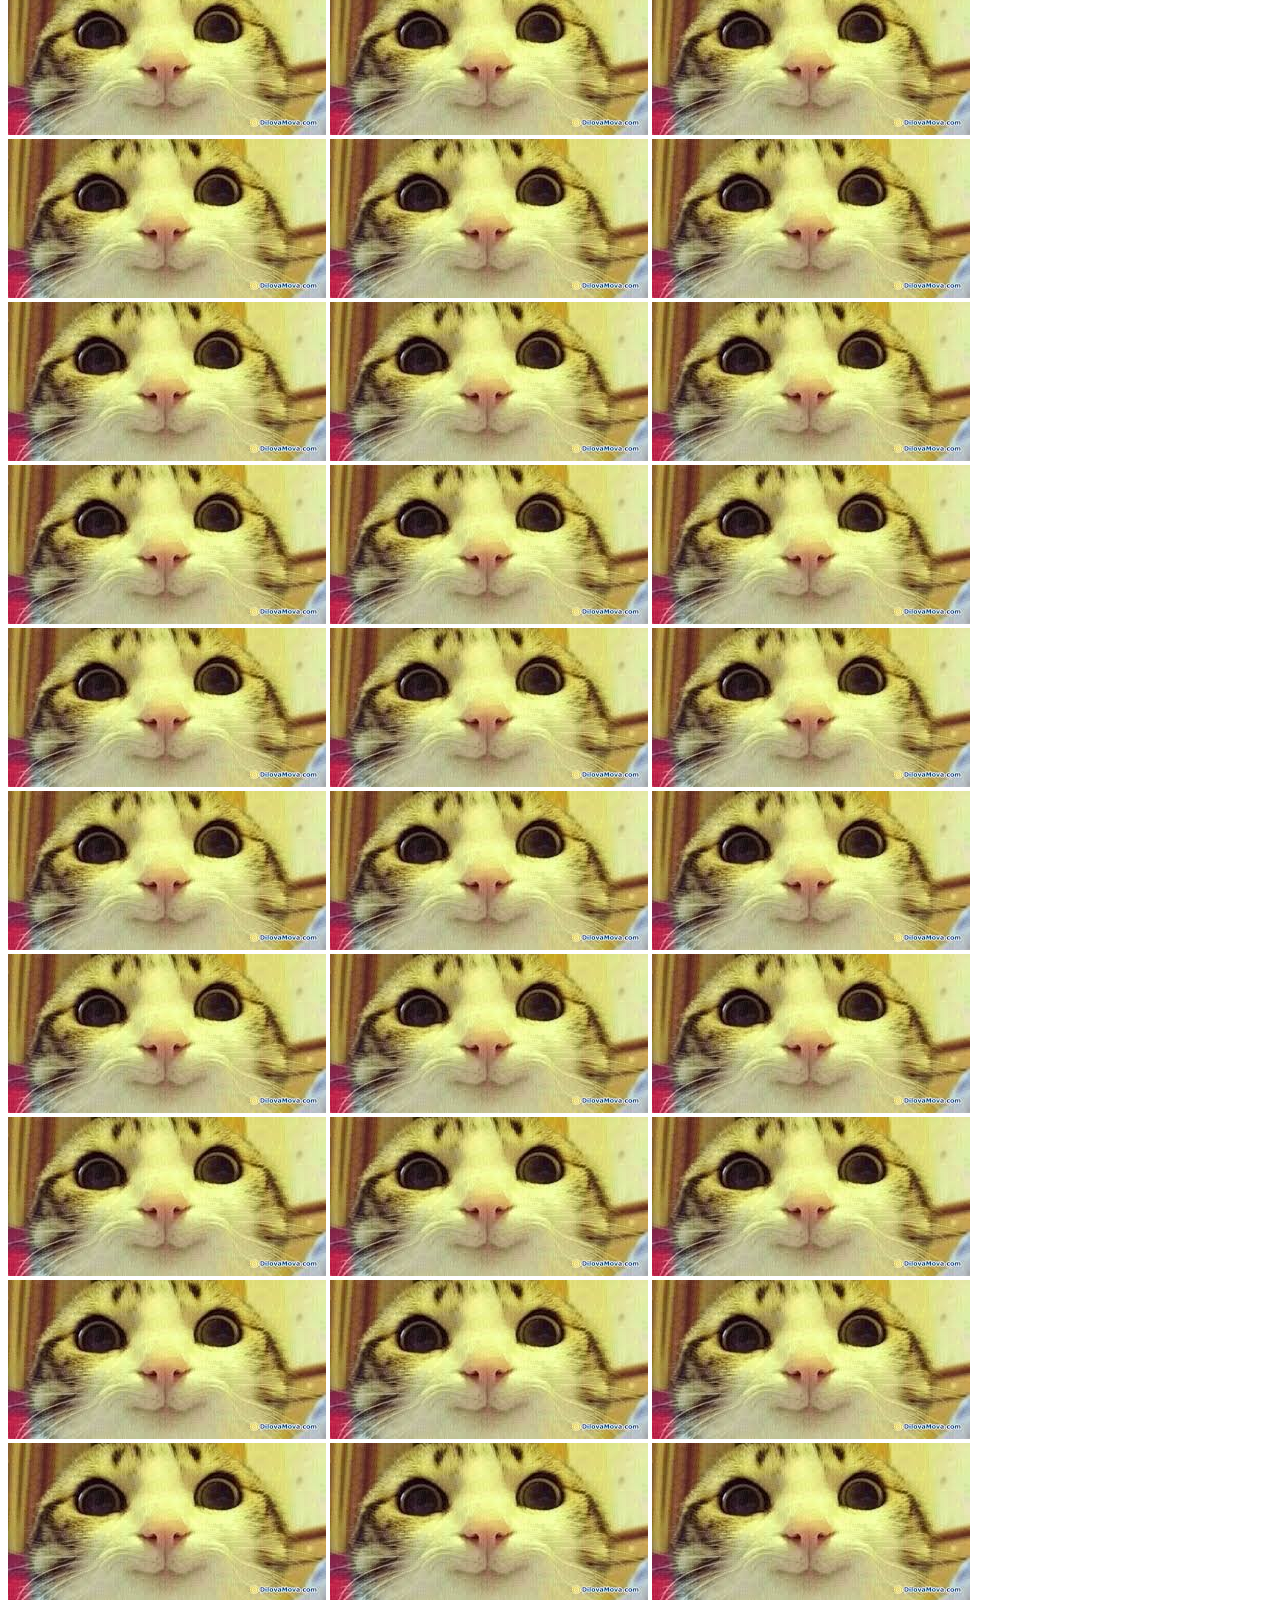
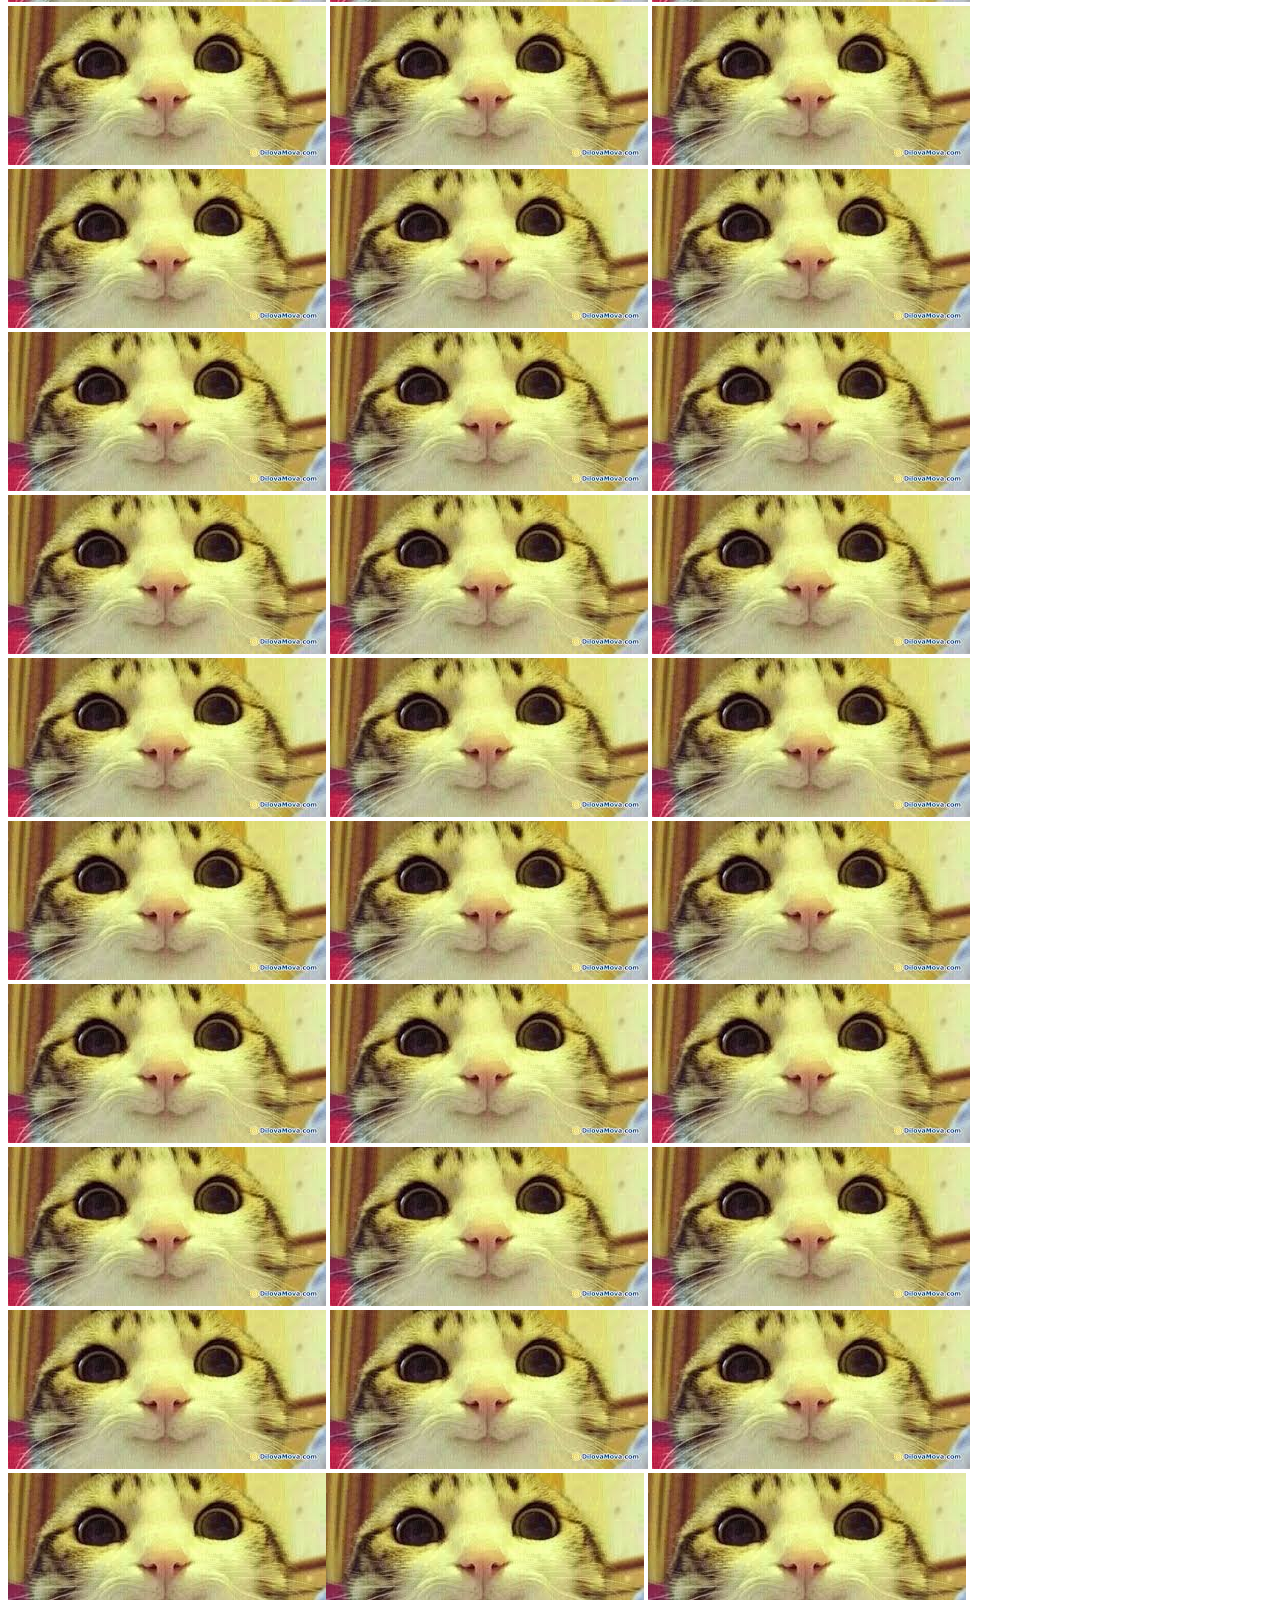
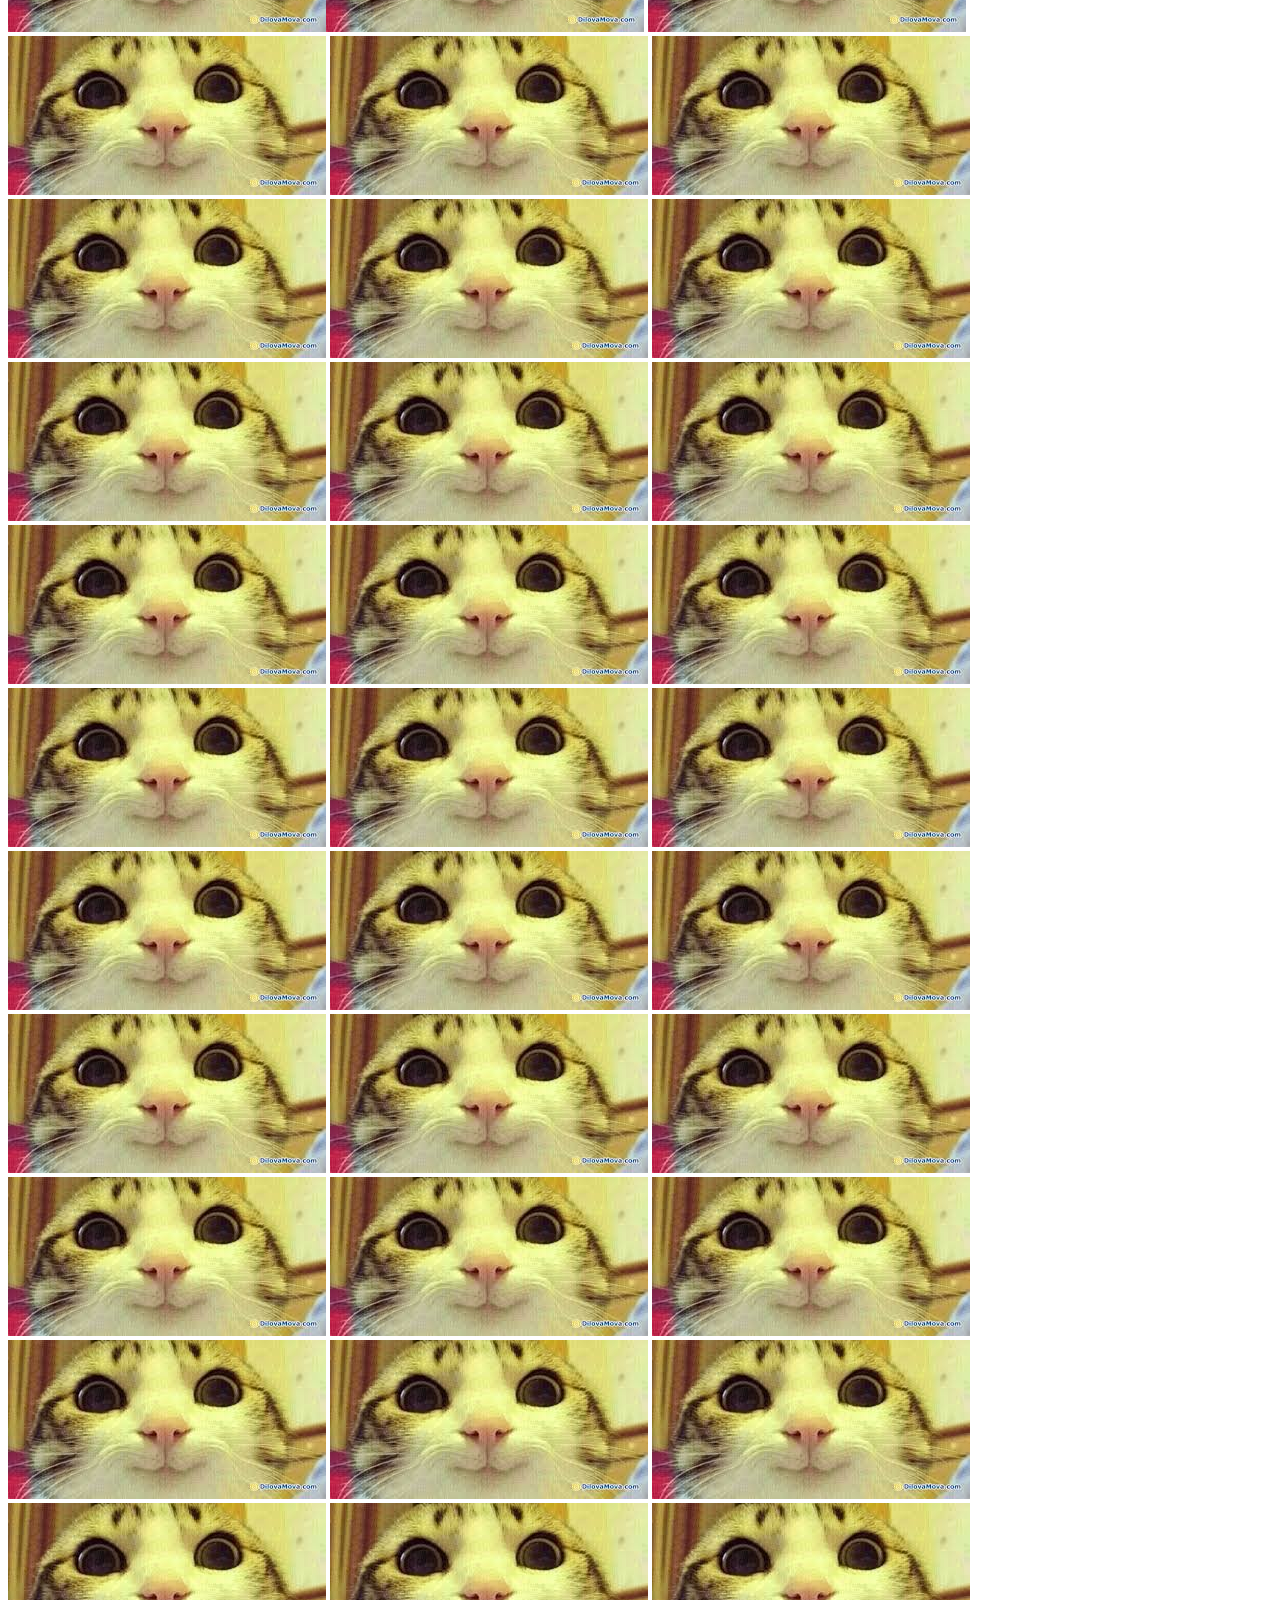
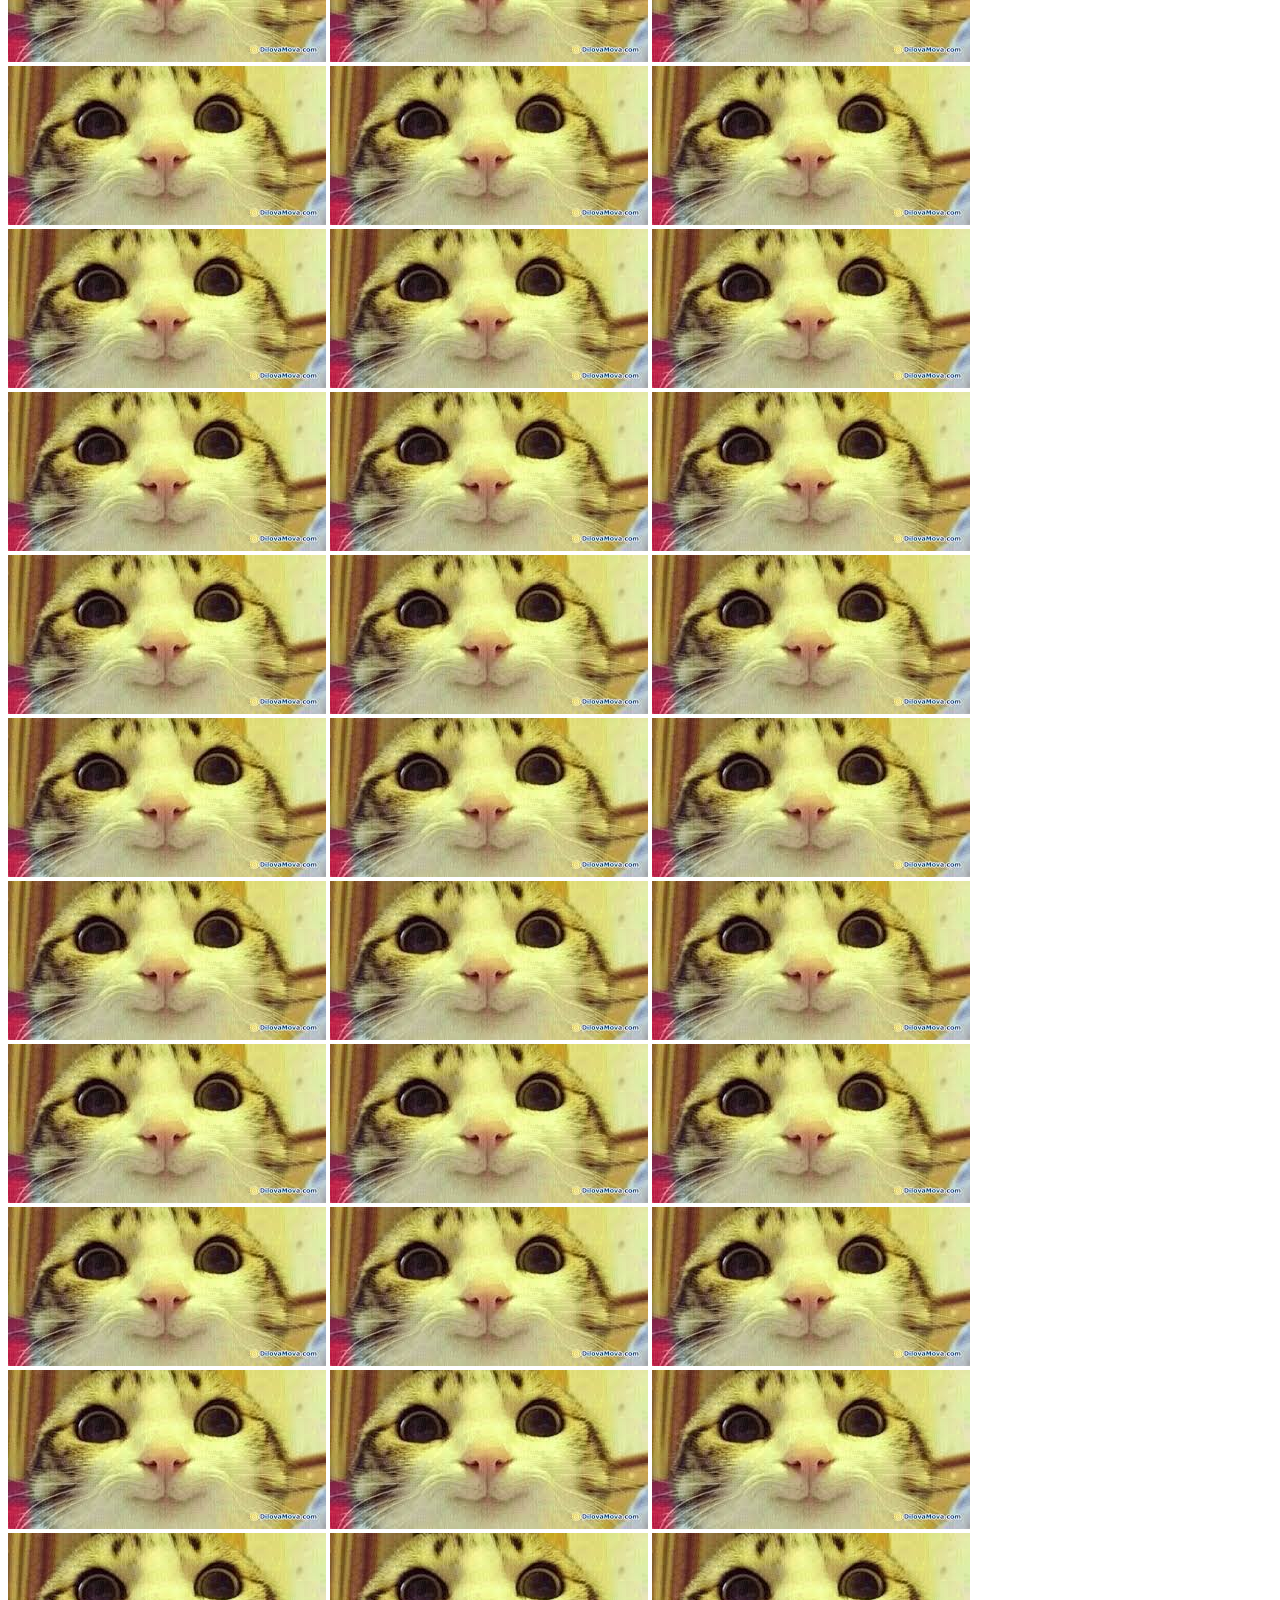
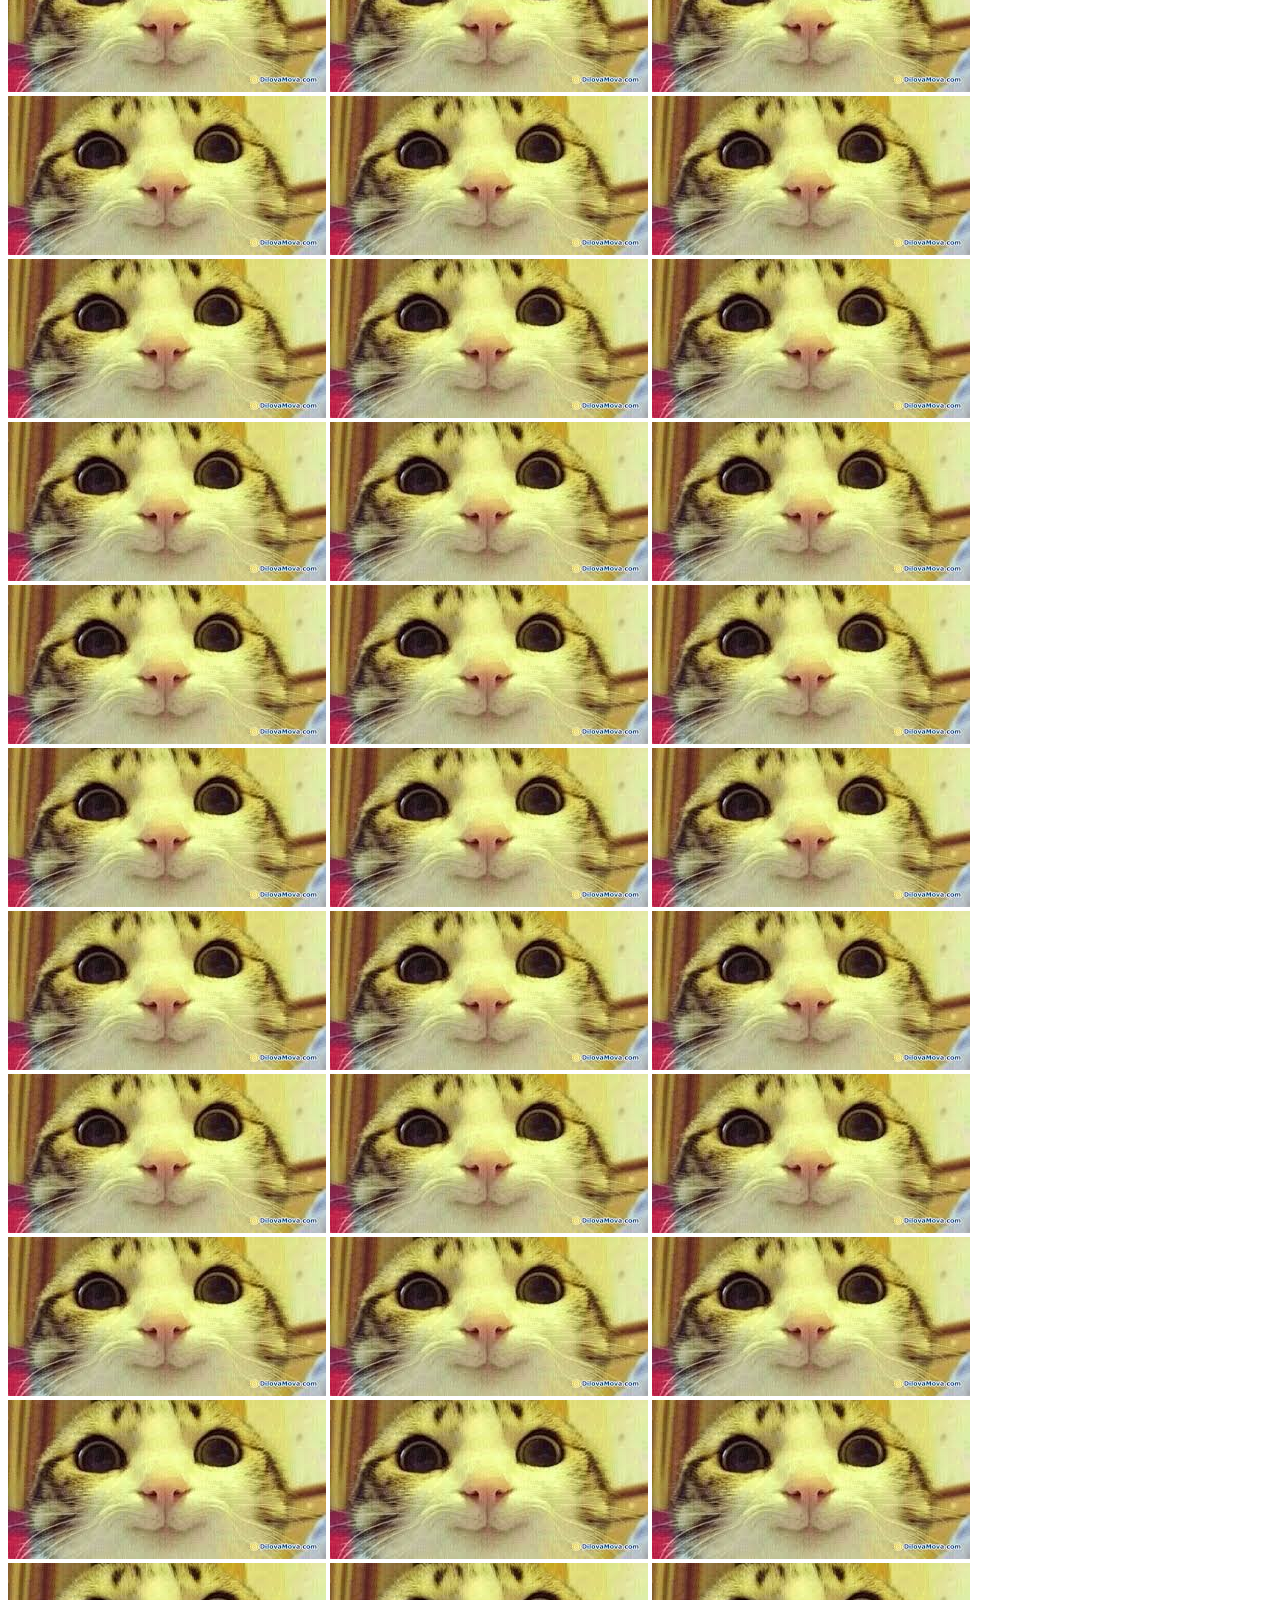
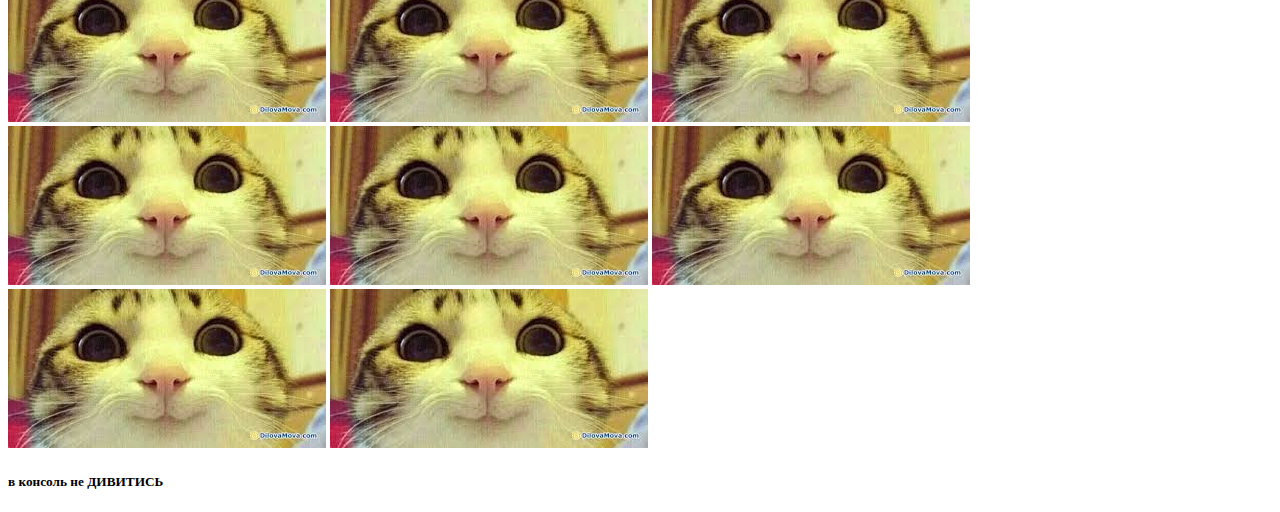
<file: сайт номер 1/html.html>
<!DOCTYPE html>
<html lang="en">
<head>
    <meta charset="UTF-8">
    <meta http-equiv="X-UA-Compatible" content="IE=edge">
    <meta name="viewport" content="width=device-width, initial-scale=1.0">
    <title>МУРОЧКААА!</title>
    я то дізнався ось <a href="https://www.youtube.com/watch?v=bWNmJqgri4Q" target="_blank" >тут</a>
<h1>ЇЇ ЗВАТИ МУРАААА!!!!</h1>
</head>
<body>
    <script src="jova.js"></script>
    <img src="photo_2022-03-25_12-13-56.jpg" style="object-fit: cover;" width="1400" height="600">
    <h1>ВНИЗ НЕ ДИВИТИСЬ!!!!</h1>
    <h1>ВНИЗ НЕ ДИВИТИСЬ!!!!</h1>
    <h1>ВНИЗ НЕ ДИВИТИСЬ!!!!</h1>
    <h1>ВНИЗ НЕ ДИВИТИСЬ!!!!</h1>
    <h1>ВНИЗ НЕ ДИВИТИСЬ!!!!</h1>
    <h1>ВНИЗ НЕ ДИВИТИСЬ!!!!</h1>
    <h1>ВНИЗ НЕ ДИВИТИСЬ!!!!</h1>
    <h1>ВНИЗ НЕ ДИВИТИСЬ!!!!</h1>
    <h1>ВНИЗ НЕ ДИВИТИСЬ!!!!</h1>
    <h1>ВНИЗ НЕ ДИВИТИСЬ!!!!</h1>
    <h1>ВНИЗ НЕ ДИВИТИСЬ!!!!</h1>
    <h1>ВНИЗ НЕ ДИВИТИСЬ!!!!</h1>
    <h1>ВНИЗ НЕ ДИВИТИСЬ!!!!</h1>
    <h1>ВНИЗ НЕ ДИВИТИСЬ!!!!</h1>
    <h1>ВНИЗ НЕ ДИВИТИСЬ!!!!</h1>
    <h1>ВНИЗ НЕ ДИВИТИСЬ!!!!</h1>
    <h1>ВНИЗ НЕ ДИВИТИСЬ!!!!</h1>
    <h1>ВНИЗ НЕ ДИВИТИСЬ!!!!</h1>
    <h1>ВНИЗ НЕ ДИВИТИСЬ!!!!</h1>
    <img src="images.jpg"> 
    <img src="images.jpg">
    <img src="images.jpg">
    <img src="images.jpg">
    <img src="images.jpg">
    <img src="images.jpg">
    <img src="images.jpg">
    <img src="images.jpg">    <img src="images.jpg">
    <img src="images.jpg">
    <img src="images.jpg">
    <img src="images.jpg">
    <img src="images.jpg">
    <img src="images.jpg">
    <img src="images.jpg">
    <img src="images.jpg">    <img src="images.jpg">
    <img src="images.jpg">
    <img src="images.jpg">
    <img src="images.jpg">
    <img src="images.jpg">
    <img src="images.jpg">
    <img src="images.jpg">
    <img src="images.jpg">    <img src="images.jpg">
    <img src="images.jpg">
    <img src="images.jpg">
    <img src="images.jpg">
    <img src="images.jpg">
    <img src="images.jpg">
    <img src="images.jpg">
    <img src="images.jpg">    <img src="images.jpg">
    <img src="images.jpg">
    <img src="images.jpg">
    <img src="images.jpg">
    <img src="images.jpg">
    <img src="images.jpg">
    <img src="images.jpg">
    <img src="images.jpg">    <img src="images.jpg">
    <img src="images.jpg">
    <img src="images.jpg">
    <img src="images.jpg">
    <img src="images.jpg">
    <img src="images.jpg">
    <img src="images.jpg">
    <img src="images.jpg">    <img src="images.jpg">
    <img src="images.jpg">
    <img src="images.jpg">
    <img src="images.jpg">
    <img src="images.jpg">
    <img src="images.jpg">
    <img src="images.jpg">
    <img src="images.jpg">
    <img src="images.jpg"> 
    <img src="images.jpg">
    <img src="images.jpg">
    <img src="images.jpg">
    <img src="images.jpg">
    <img src="images.jpg">
    <img src="images.jpg">
    <img src="images.jpg">    <img src="images.jpg">
    <img src="images.jpg">
    <img src="images.jpg">
    <img src="images.jpg">
    <img src="images.jpg">
    <img src="images.jpg">
    <img src="images.jpg">
    <img src="images.jpg">    <img src="images.jpg">
    <img src="images.jpg">
    <img src="images.jpg">
    <img src="images.jpg">
    <img src="images.jpg">
    <img src="images.jpg">
    <img src="images.jpg">
    <img src="images.jpg">    <img src="images.jpg">
    <img src="images.jpg">
    <img src="images.jpg">
    <img src="images.jpg">
    <img src="images.jpg">
    <img src="images.jpg">
    <img src="images.jpg">
    <img src="images.jpg">    <img src="images.jpg">
    <img src="images.jpg">
    <img src="images.jpg">
    <img src="images.jpg">
    <img src="images.jpg">
    <img src="images.jpg">
    <img src="images.jpg">
    <img src="images.jpg">    <img src="images.jpg">
    <img src="images.jpg">
    <img src="images.jpg">
    <img src="images.jpg">
    <img src="images.jpg">
    <img src="images.jpg">
    <img src="images.jpg">
    <img src="images.jpg">    <img src="images.jpg">
    <img src="images.jpg">
    <img src="images.jpg">
    <img src="images.jpg">
    <img src="images.jpg">
    <img src="images.jpg">
    <img src="images.jpg">
    <img src="images.jpg"><img src="images.jpg"> 
    <img src="images.jpg">
    <img src="images.jpg">
    <img src="images.jpg">
    <img src="images.jpg">
    <img src="images.jpg">
    <img src="images.jpg">
    <img src="images.jpg">    <img src="images.jpg">
    <img src="images.jpg">
    <img src="images.jpg">
    <img src="images.jpg">
    <img src="images.jpg">
    <img src="images.jpg">
    <img src="images.jpg">
    <img src="images.jpg">    <img src="images.jpg">
    <img src="images.jpg">
    <img src="images.jpg">
    <img src="images.jpg">
    <img src="images.jpg">
    <img src="images.jpg">
    <img src="images.jpg">
    <img src="images.jpg">    <img src="images.jpg">
    <img src="images.jpg">
    <img src="images.jpg">
    <img src="images.jpg">
    <img src="images.jpg">
    <img src="images.jpg">
    <img src="images.jpg">
    <img src="images.jpg">    <img src="images.jpg">
    <img src="images.jpg">
    <img src="images.jpg">
    <img src="images.jpg">
    <img src="images.jpg">
    <img src="images.jpg">
    <img src="images.jpg">
    <img src="images.jpg">    <img src="images.jpg">
    <img src="images.jpg">
    <img src="images.jpg">
    <img src="images.jpg">
    <img src="images.jpg">
    <img src="images.jpg">
    <img src="images.jpg">
    <img src="images.jpg">    <img src="images.jpg">
    <img src="images.jpg">
    <img src="images.jpg">
    <img src="images.jpg">
    <img src="images.jpg">
    <img src="images.jpg">
    <img src="images.jpg">
    <img src="images.jpg"><img src="images.jpg"> 
    <img src="images.jpg">
    <img src="images.jpg">
    <img src="images.jpg">
    <img src="images.jpg">
    <img src="images.jpg">
    <img src="images.jpg">
    <img src="images.jpg">    <img src="images.jpg">
    <img src="images.jpg">
    <img src="images.jpg">
    <img src="images.jpg">
    <img src="images.jpg">
    <img src="images.jpg">
    <img src="images.jpg">
    <img src="images.jpg">    <img src="images.jpg">
    <img src="images.jpg">
    <img src="images.jpg">
    <img src="images.jpg">
    <img src="images.jpg">
    <img src="images.jpg">
    <img src="images.jpg">
    <img src="images.jpg">    <img src="images.jpg">
    <img src="images.jpg">
    <img src="images.jpg">
    <img src="images.jpg">
    <img src="images.jpg">
    <img src="images.jpg">
    <img src="images.jpg">
    <img src="images.jpg">    <img src="images.jpg">
    <img src="images.jpg">
    <img src="images.jpg">
    <img src="images.jpg">
    <img src="images.jpg">
    <img src="images.jpg">
    <img src="images.jpg">
    <img src="images.jpg">    <img src="images.jpg">
    <audio src=""></audio>
    <script src="jova.js"></script>
</body>
</html>
<h5>в консоль не ДИВИТИСЬ</h5>
</file>
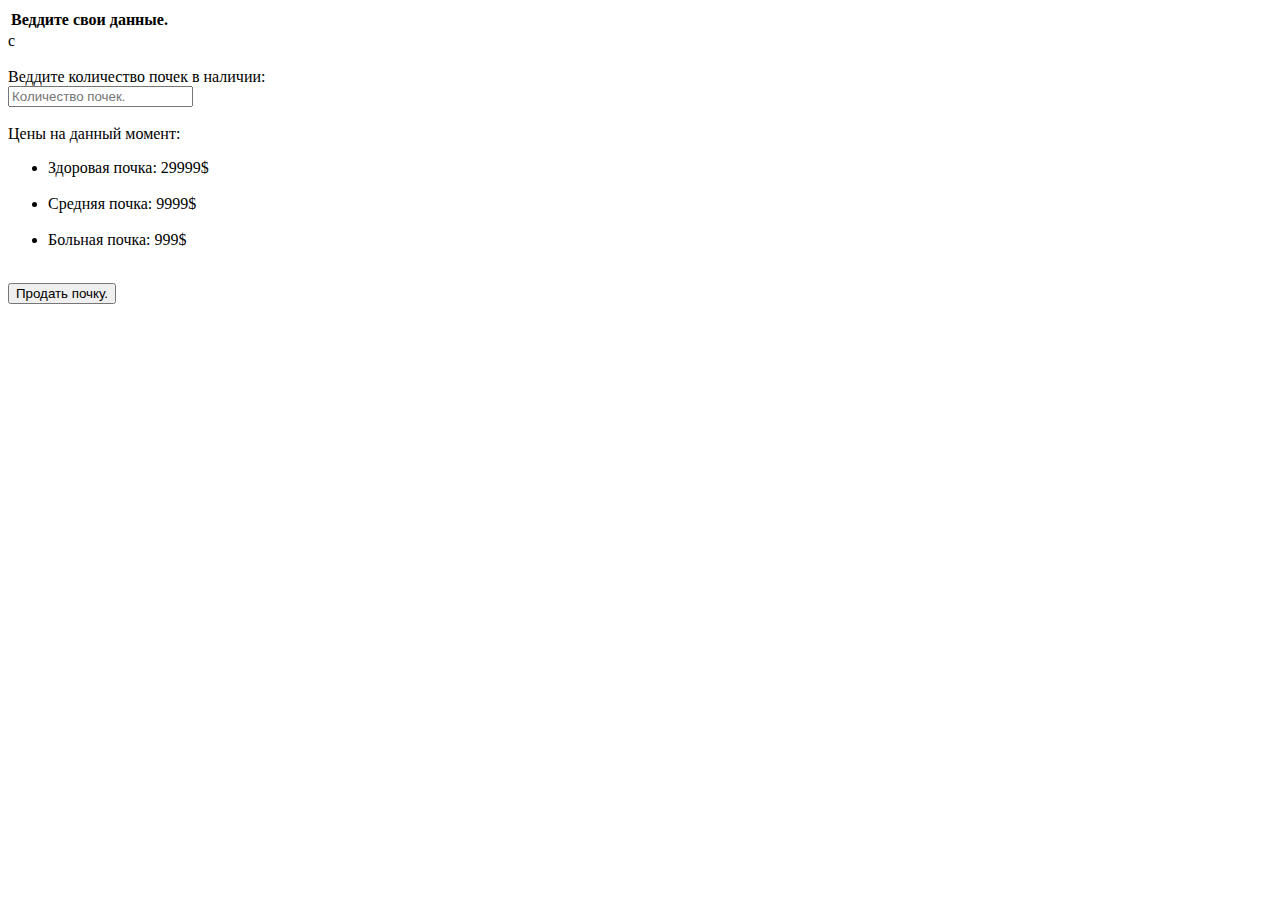
<file: сайт номер 3/moye.html>
<!-- тут я буду писати свій перший код -->
<!DOCTYPE html>
<html lang="en">
<head>
    <meta charset="UTF-8">
    <meta http-equiv="X-UA-Compatible" content="IE=edge">
    <meta name="viewport" content="width=device-width, initial-scale=1.0">
    <title>Покупка/Продажа почек</title>
</head>
<body>

    <table>
        <tr>
            <th>
             Веддите свои данные.
            </th>
        </tr>
    </table>
с
            <br>    
            <br>
        <label for="sell">Веддите количество почек в наличии:</label>
            <br>
        <input type="sell" id="sell" placeholder="Количество почек.">

            <br>
            <br>
        Цены на данный момент:
        <ul>
            <li>
                Здоровая почка: 29999$
            </li>
            <br>
            <li>
                Средняя почка: 9999$
            </li>
            <br>
            <li>
                Больная почка: 999$
            </li>
        </ul>
        <br>
    <input type="submit" value="Продать почку." class="sendForm">
    </form>
    <script src="jiva.js"></script>
</body>
</html>
</file>
<file: сайт номер 2/style.css>
@import url('https://fonts.googleapis.com/css2?family=Roboto:ital@1&display=swap');
body{
    background-color: gray;
    font-size: 16px;
    font-weight: normal;
    font-family: 'Roboto', sans-serif;

    /* font-family:'Courier New', Courier, monospace; */
}

.sova {
    width: 500px;
    border-radius: 50px;
    box-shadow: 10px 10px 15px rgba(0, 0, 0, 1);
}

.kotiki {
    border-radius: 100px;
    box-shadow: 5px 5px 20px rgb(0,0,0,1);
}

.info li {
    color: blue;
    font-style: italic;
    font-weight: bold;
    text-transform: capitalize;
    text-decoration: none;
    /* text-decoration: line-through; */
    /* text-decoration: underline; */
    letter-spacing: 1px;
}


 .nazio {
     background: green;
     padding: 15px 15px;
     border: 5px solid red;
     border-bottom-style: dotted;
     /* border-right-color: blue; */
 }   

 .container {
     max-width: 750px;
     margin: auto;
 }

 .box-model > div {
    background: red;
    height: 200px;
    width: 25%;
    float: left;
    border: 5px solid blue;
    box-sizing: border-box;
 }
</file>
